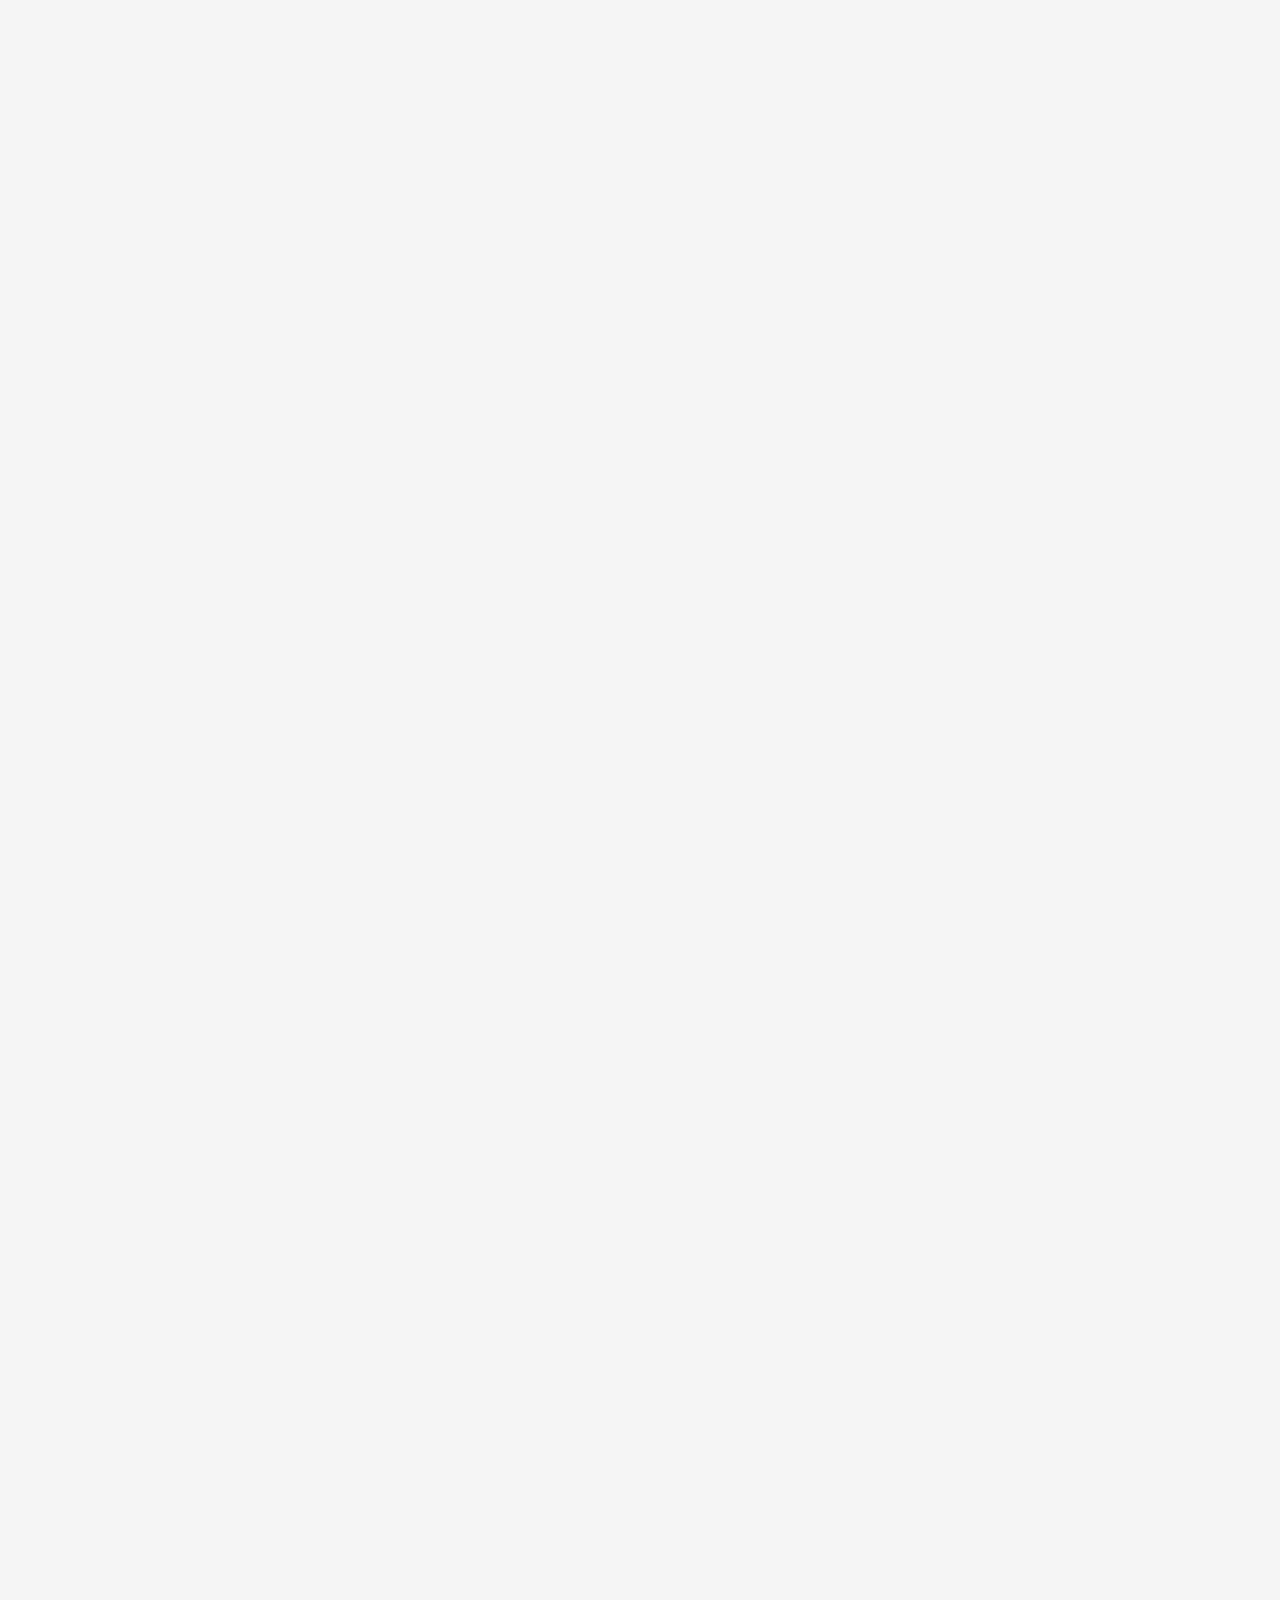
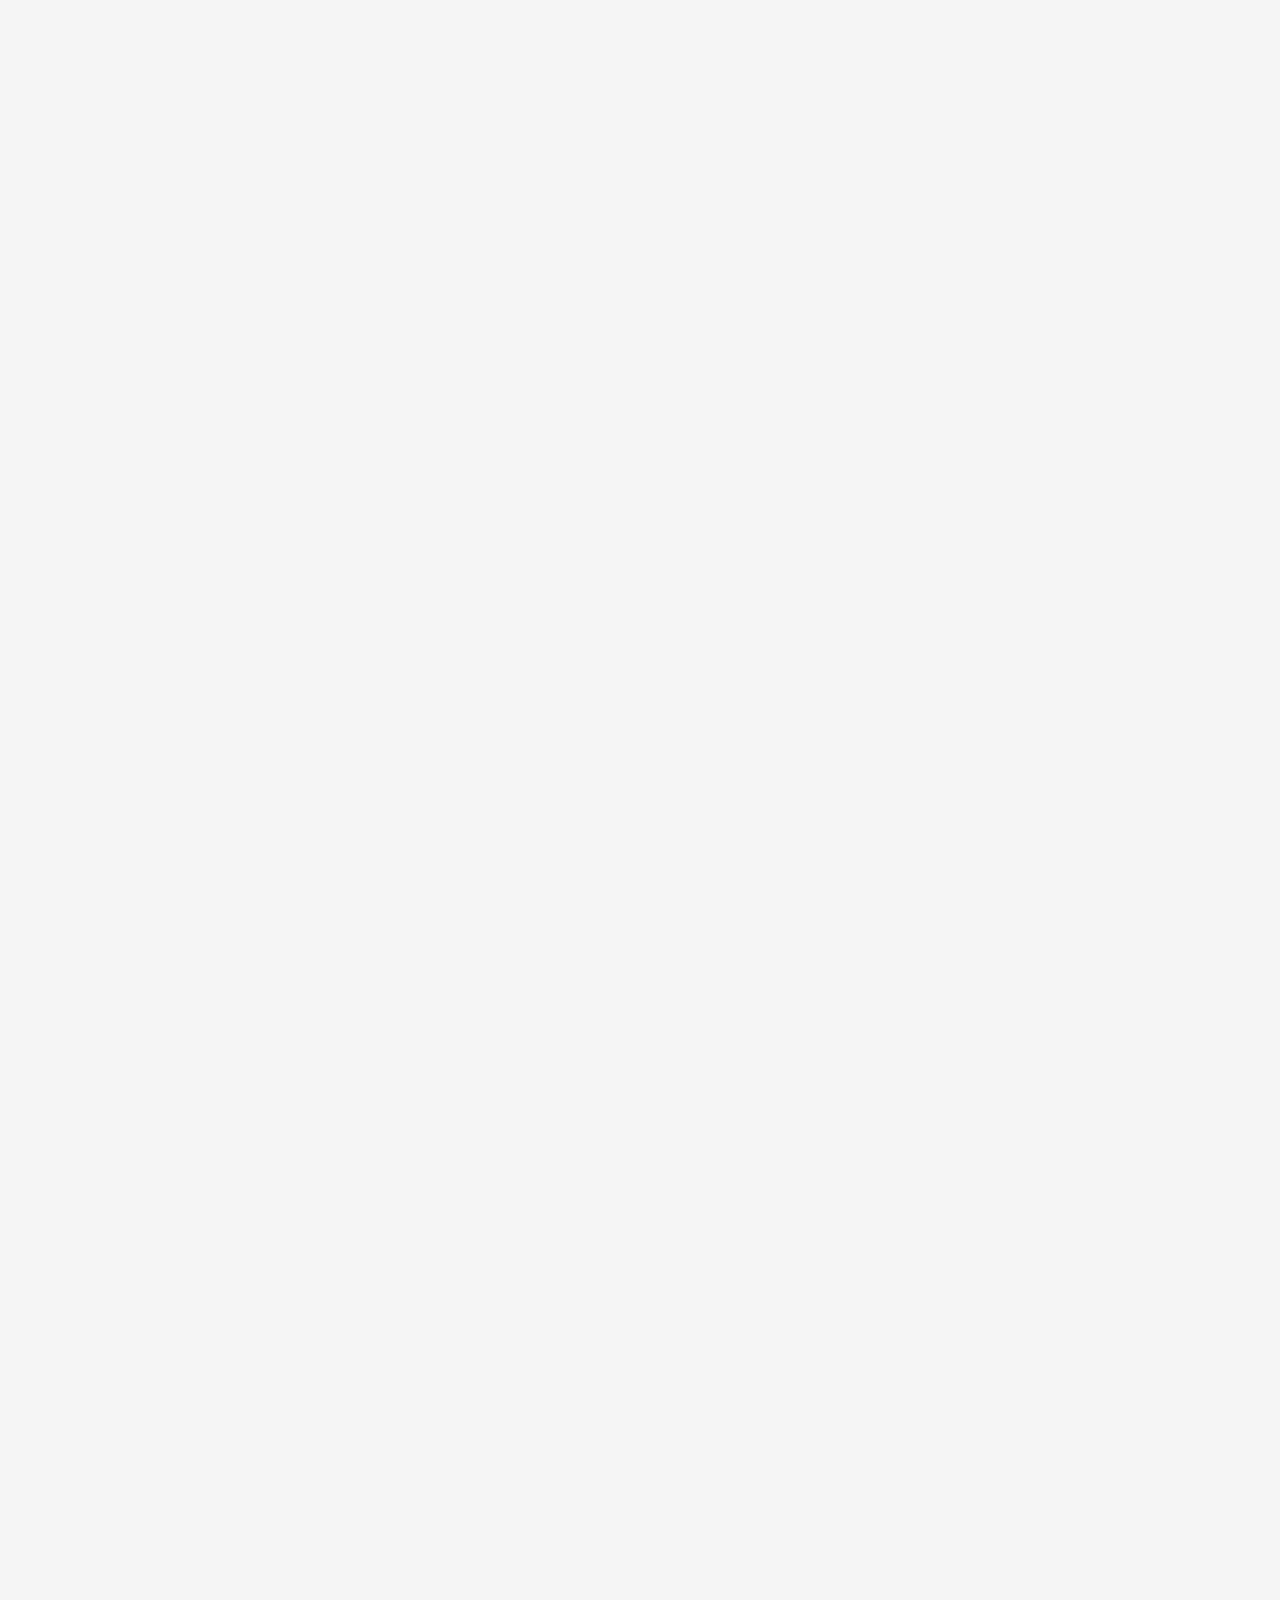
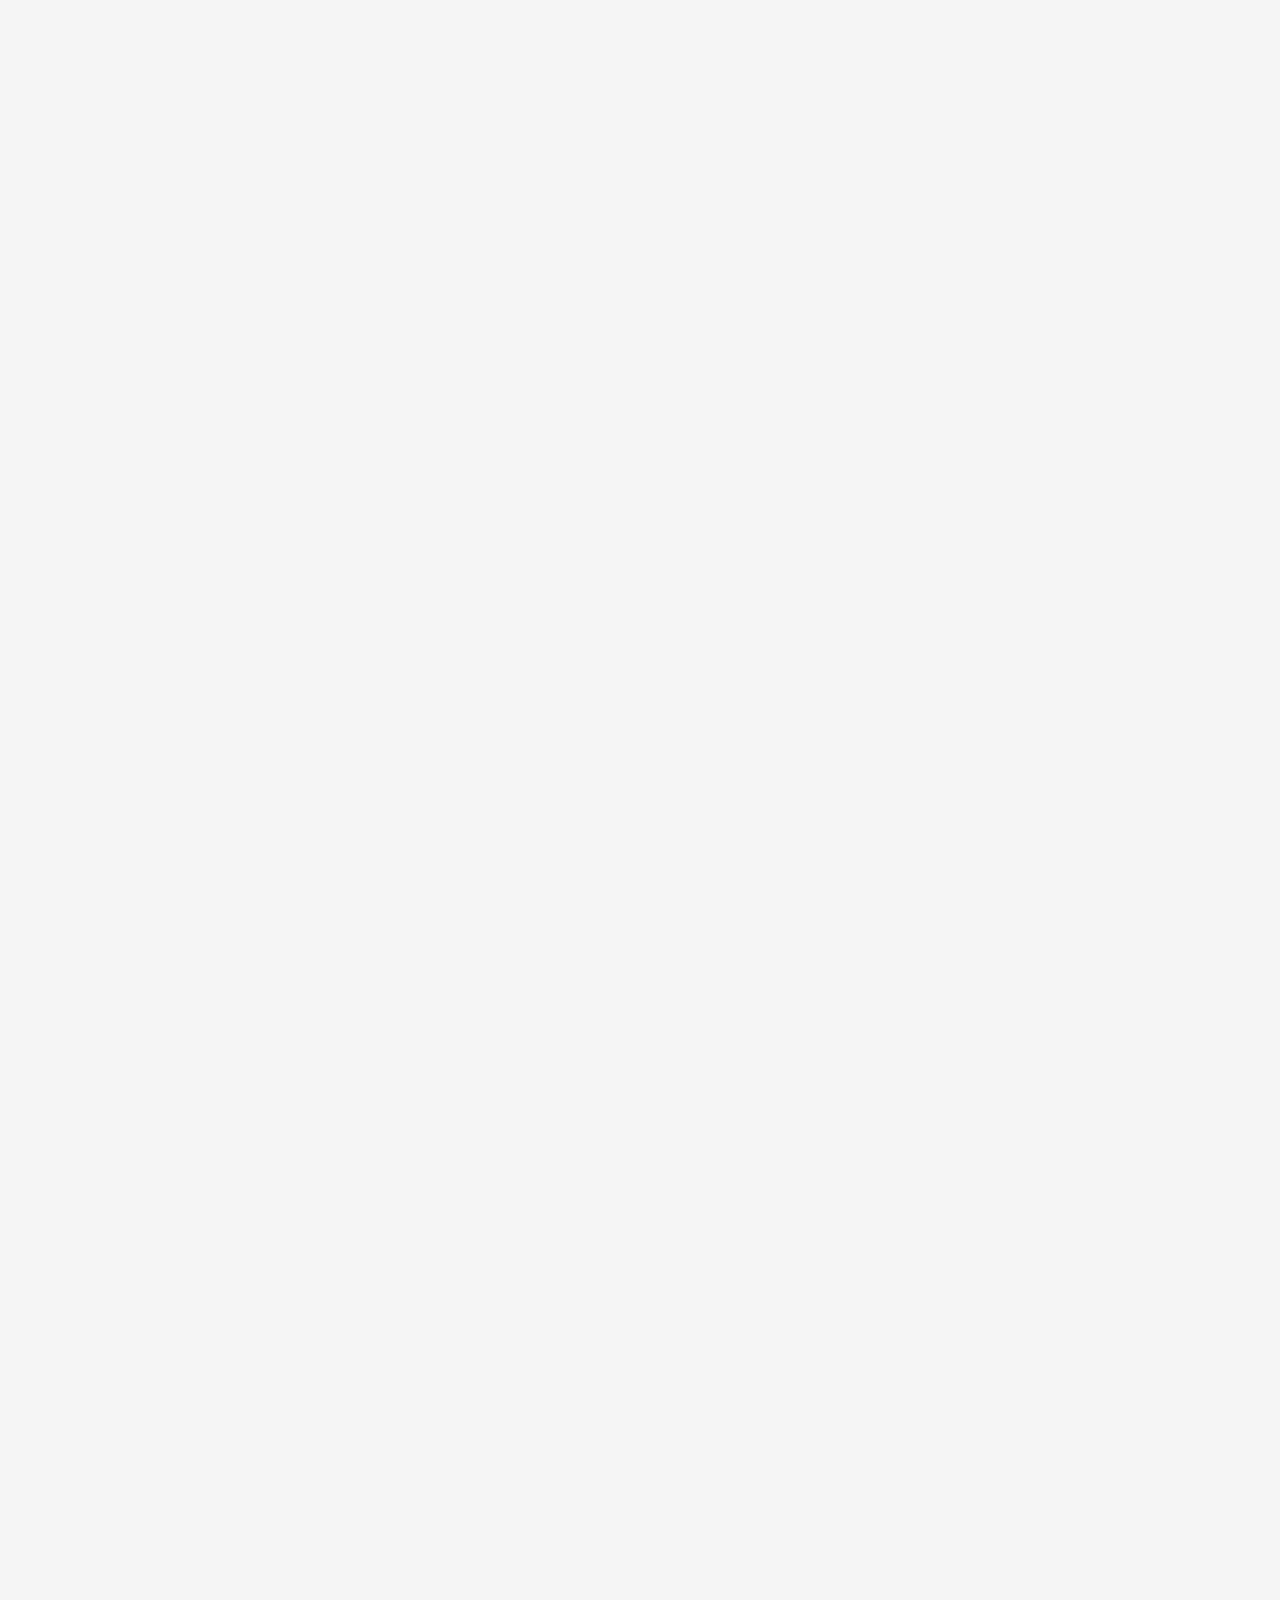
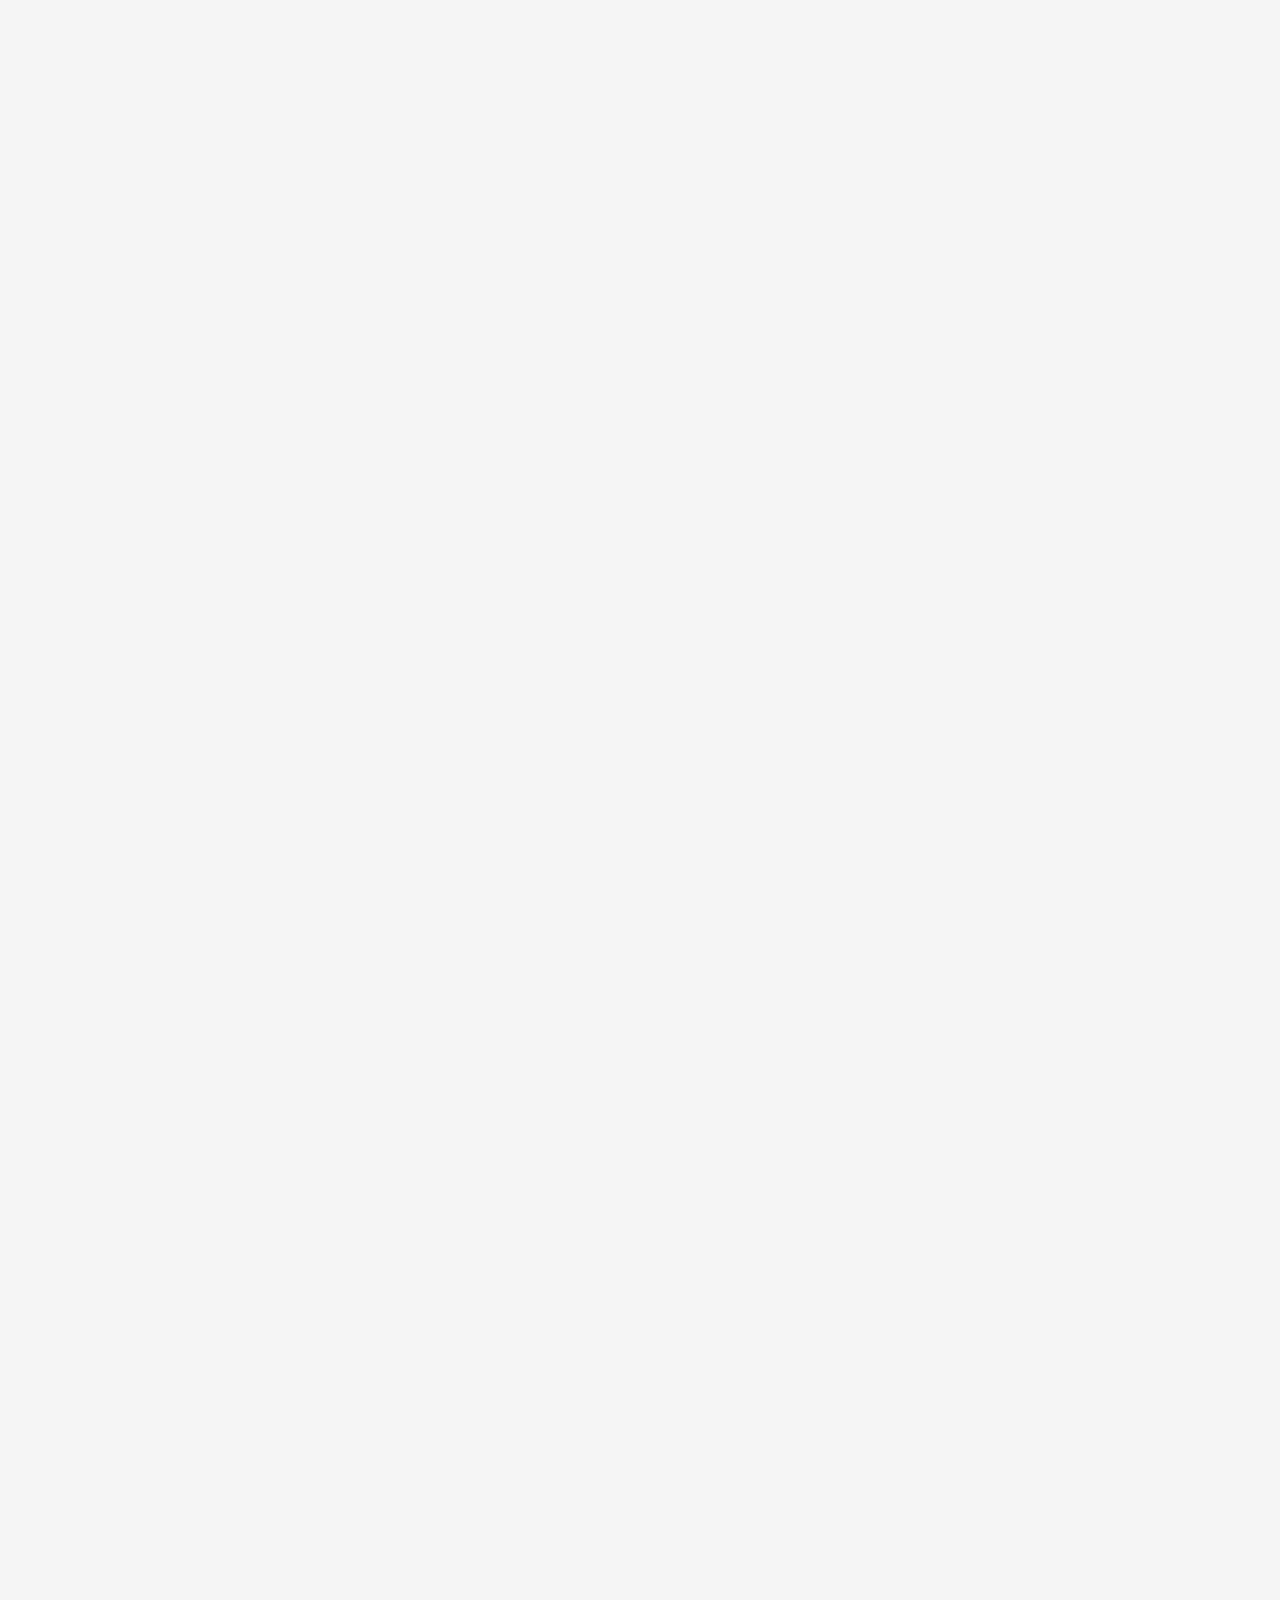
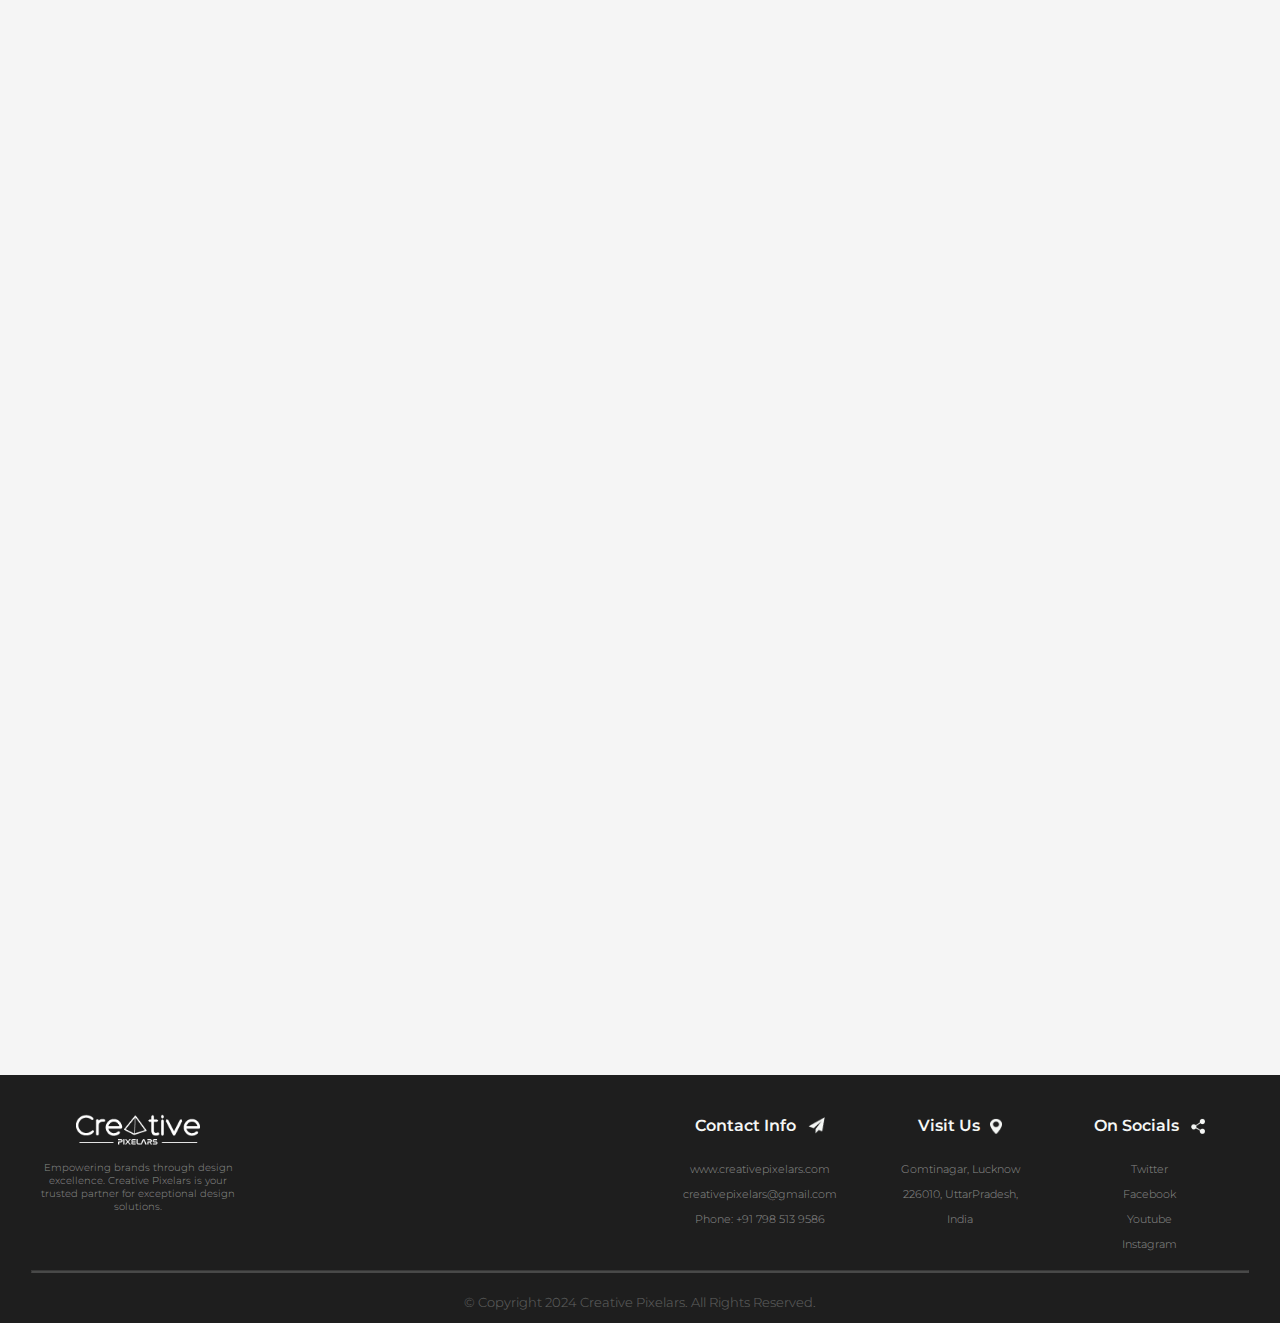
<file: Our Work.html>
<!DOCTYPE html>
<html>

<head>
    <meta charset="UTF-8" />
    <meta name="viewport" content="width=device-width, initial-scale=1.0">
    <title>Creative Pixelars</title>
    <link rel="preconnect" href="https://fonts.googleapis.com">
    <link rel="preconnect" href="https://fonts.gstatic.com" crossorigin>
    <link href="https://fonts.googleapis.com/css2?family=Montserrat:ital,wght@0,100..900;1,100..900&display=swap"
        rel="stylesheet">
    <link rel="stylesheet" href="https://fonts.googleapis.com/icon?family=Material+Icons">
    <link rel="stylesheet"
        href="https://fonts.googleapis.com/css2?family=Material+Symbols+Outlined:opsz,wght,FILL,GRAD@20..48,100..700,0..1,-50..200" />
    <link rel="stylesheet" href="aos-master/dist/aos.css">
    <link rel="stylesheet" href="style.css">
</head>

<body>

    <div id="loaderWrapper">
        <div class="loader" id="loader"></div>
    </div>
    <div class="content" id="content">

        <header id="header">
            <div class="logo">
                <img src="images/Creative Pixelars Logo.png" alt="logo">
            </div>

            <nav>
                <div class="menu-toggle" id="menuToggle">
                    <span class="bar"></span>
                    <span class="bar"></span>
                    <span class="bar"></span>
                </div>
                <ul class="navbar-content" id="navbarContent">
                    <li class="nav-item1 close-menu" id="closeMenu">&times;</li>
                    <div class="sidebar-logo">
                        <img class="black-logo" src="images/Creative Pixelars Logo.png" alt="logo">
                        <img class="white-logo" src="images/Creative Pixelars Logo White.png" alt="logo">
                    </div>
                    <li class="nav-item"><a class="nav-link" href="index.html">Home</a></li>
                    <li class="nav-item"><a class="nav-link" href="About Us.html">About Us</a></li>
                    <li class="nav-item"><a class="nav-link" href="Our Services.html">Services</a></li>
                    <li class="nav-item"><a class="nav-link active" href="Our Work.html">Our Work</a></li>
                    <li class="nav-item-contact"><a class="nav-link" href="Contact Us.html">Contact Us</a></li>

                    <div class="divider"></div>

                    <div class="mobile-sidebar-socials-icons-main">
                        <div class="mobile-sidebar-socials-icons-container">
                            <div class="mobile-sidebar-socials-icons" data-aos="zoom-in" data-aos-duration="1200">
                                <svg xmlns="http://www.w3.org/2000/svg"
                                    viewBox="0 0 320 512"><!--!Font Awesome Free 6.7.2 by @fontawesome - https://fontawesome.com License - https://fontawesome.com/license/free Copyright 2025 Fonticons, Inc.-->
                                    <path fill=""
                                        d="M80 299.3V512H196V299.3h86.5l18-97.8H196V166.9c0-51.7 20.3-71.5 72.7-71.5c16.3 0 29.4 .4 37 1.2V7.9C291.4 4 256.4 0 236.2 0C129.3 0 80 50.5 80 159.4v42.1H14v97.8H80z" />
                                </svg>
                            </div>
                            <div class="mobile-sidebar-socials-icons" data-aos="zoom-in" data-aos-duration="1200"
                                data-aos-delay="150">
                                <svg xmlns="http://www.w3.org/2000/svg"
                                    viewBox="0 0 448 512"><!--!Font Awesome Free 6.7.2 by @fontawesome - https://fontawesome.com License - https://fontawesome.com/license/free Copyright 2025 Fonticons, Inc.-->
                                    <path fill=""
                                        d="M224.1 141c-63.6 0-114.9 51.3-114.9 114.9s51.3 114.9 114.9 114.9S339 319.5 339 255.9 287.7 141 224.1 141zm0 189.6c-41.1 0-74.7-33.5-74.7-74.7s33.5-74.7 74.7-74.7 74.7 33.5 74.7 74.7-33.6 74.7-74.7 74.7zm146.4-194.3c0 14.9-12 26.8-26.8 26.8-14.9 0-26.8-12-26.8-26.8s12-26.8 26.8-26.8 26.8 12 26.8 26.8zm76.1 27.2c-1.7-35.9-9.9-67.7-36.2-93.9-26.2-26.2-58-34.4-93.9-36.2-37-2.1-147.9-2.1-184.9 0-35.8 1.7-67.6 9.9-93.9 36.1s-34.4 58-36.2 93.9c-2.1 37-2.1 147.9 0 184.9 1.7 35.9 9.9 67.7 36.2 93.9s58 34.4 93.9 36.2c37 2.1 147.9 2.1 184.9 0 35.9-1.7 67.7-9.9 93.9-36.2 26.2-26.2 34.4-58 36.2-93.9 2.1-37 2.1-147.8 0-184.8zM398.8 388c-7.8 19.6-22.9 34.7-42.6 42.6-29.5 11.7-99.5 9-132.1 9s-102.7 2.6-132.1-9c-19.6-7.8-34.7-22.9-42.6-42.6-11.7-29.5-9-99.5-9-132.1s-2.6-102.7 9-132.1c7.8-19.6 22.9-34.7 42.6-42.6 29.5-11.7 99.5-9 132.1-9s102.7-2.6 132.1 9c19.6 7.8 34.7 22.9 42.6 42.6 11.7 29.5 9 99.5 9 132.1s2.7 102.7-9 132.1z" />
                                </svg>
                            </div>
                            <div class="mobile-sidebar-socials-icons" data-aos="zoom-in" data-aos-duration="1200"
                                data-aos-delay="150">
                                <svg xmlns="http://www.w3.org/2000/svg"
                                    viewBox="0 0 512 512"><!--!Font Awesome Free 6.7.2 by @fontawesome - https://fontawesome.com License - https://fontawesome.com/license/free Copyright 2025 Fonticons, Inc.-->
                                    <path fill=""
                                        d="M459.4 151.7c.3 4.5 .3 9.1 .3 13.6 0 138.7-105.6 298.6-298.6 298.6-59.5 0-114.7-17.2-161.1-47.1 8.4 1 16.6 1.3 25.3 1.3 49.1 0 94.2-16.6 130.3-44.8-46.1-1-84.8-31.2-98.1-72.8 6.5 1 13 1.6 19.8 1.6 9.4 0 18.8-1.3 27.6-3.6-48.1-9.7-84.1-52-84.1-103v-1.3c14 7.8 30.2 12.7 47.4 13.3-28.3-18.8-46.8-51-46.8-87.4 0-19.5 5.2-37.4 14.3-53 51.7 63.7 129.3 105.3 216.4 109.8-1.6-7.8-2.6-15.9-2.6-24 0-57.8 46.8-104.9 104.9-104.9 30.2 0 57.5 12.7 76.7 33.1 23.7-4.5 46.5-13.3 66.6-25.3-7.8 24.4-24.4 44.8-46.1 57.8 21.1-2.3 41.6-8.1 60.4-16.2-14.3 20.8-32.2 39.3-52.6 54.3z" />
                                </svg>
                            </div>
                            <div class="mobile-sidebar-socials-icons" data-aos="zoom-in" data-aos-duration="1200"
                                data-aos-delay="150">
                                <a href="https://www.youtube.com/channel/UCLJSWKWAWnMQm4CxD5e2B2Q">
                                    <svg xmlns="http://www.w3.org/2000/svg"
                                        viewBox="0 0 576 512"><!--!Font Awesome Free 6.7.2 by @fontawesome - https://fontawesome.com License - https://fontawesome.com/license/free Copyright 2025 Fonticons, Inc.-->
                                        <path fill=""
                                            d="M549.7 124.1c-6.3-23.7-24.8-42.3-48.3-48.6C458.8 64 288 64 288 64S117.2 64 74.6 75.5c-23.5 6.3-42 24.9-48.3 48.6-11.4 42.9-11.4 132.3-11.4 132.3s0 89.4 11.4 132.3c6.3 23.7 24.8 41.5 48.3 47.8C117.2 448 288 448 288 448s170.8 0 213.4-11.5c23.5-6.3 42-24.2 48.3-47.8 11.4-42.9 11.4-132.3 11.4-132.3s0-89.4-11.4-132.3zm-317.5 213.5V175.2l142.7 81.2-142.7 81.2z" />
                                    </svg>
                                </a>
                            </div>
                        </div>
                    </div>
                </ul>
            </nav>
            <div class="lets-talk">
                <button class="lets-talk-button" type="button" onclick="openWebPage()">
                    Let's Talk <span class="material-symbols-outlined arrow-right-icon"> arrow_circle_right</span>
                </button>
            </div>
        </header>


        <section class="Our-services-hero-section">

            <div class="Our-services-page-heading-bg">
                <h1>
                    Our Work
                </h1>
                <span class="material-symbols-outlined">
                    keyboard_arrow_down
                </span>

            </div>
        </section>

        <section class="project-graphic-main-container" id="Graphic-Work">
            <div class="project-graphic-heading-container">
                <h3>
                    PROJECTS
                </h3>
                <h1>
                    Graphic Design
                </h1>
            </div>

            <div class="project-graphic-tiles-main">
                <div class="project-graphic-tiles-row">
                    <div class="project-graphic-tiles-card" data-aos="zoom-in" data-aos-duration="1200">
                        <h3>
                            Social Media Post
                        </h3>
                    </div>

                    <div class="project-graphic-tiles-card" data-aos="zoom-in" data-aos-duration="1200"
                        data-aos-delay="100">
                        <h3>
                            Brochure Design
                        </h3>
                    </div>

                    <div class="project-graphic-tiles-card" data-aos="zoom-in" data-aos-duration="1200"
                        data-aos-delay="100">
                        <h3>
                            Flyer Design
                        </h3>
                    </div>
                </div>

                <div class="project-graphic-tiles-row">
                    <div class="project-graphic-tiles-card" data-aos="zoom-in" data-aos-duration="1200"
                        data-aos-delay="100">
                        <h3>
                            T-Shirt Design
                        </h3>
                    </div>

                    <div class="project-graphic-tiles-card" data-aos="zoom-in" data-aos-duration="1200"
                        data-aos-delay="100">
                        <h3>
                            Banner Design
                        </h3>
                    </div>

                    <div class="project-graphic-tiles-card" data-aos="zoom-in" data-aos-duration="1200"
                        data-aos-delay="100">
                        <h3>
                            Business Card
                        </h3>
                    </div>
                </div>

                <div class="project-graphic-tiles-row">
                    <div class="project-graphic-tiles-card" data-aos="zoom-in" data-aos-duration="1200"
                        data-aos-delay="100">
                        <h3>
                            Menu Card Design
                        </h3>
                    </div>

                    <div class="project-graphic-tiles-card" data-aos="zoom-in" data-aos-duration="1200"
                        data-aos-delay="100">
                        <h3>
                            Packaging Design
                        </h3>
                    </div>

                    <div class="project-graphic-tiles-card" data-aos="zoom-in" data-aos-duration="1200"
                        data-aos-delay="100">
                        <h3>
                            Invitation Card
                        </h3>
                    </div>
                </div>
            </div>
        </section>

        <section class="project-motion-graphic-main-container" id="Motion-Graphic-Work">
            <div class="project-motion-graphic-heading-container">
                <h3 data-aos="fade-up" data-aos-duration="1200">
                    PROJECTS
                </h3>
                <h1 data-aos="fade-up" data-aos-duration="1200" data-aos-delay="100">
                    Motion Graphics Design
                </h1>
            </div>

            <div class="project-motion-graphic-tiles-main">
                <div class="project-motion-graphic-tiles-row">
                    <div class="project-motion-graphic-tiles-card" data-aos="zoom-in" data-aos-duration="1200"
                        data-aos-delay="100">
                        <h3>
                            Social Media Post
                        </h3>
                    </div>

                    <div class="project-motion-graphic-tiles-card" data-aos="zoom-in" data-aos-duration="1200"
                        data-aos-delay="100">
                        <h3>
                            Brochure Design
                        </h3>
                    </div>

                    <div class="project-motion-graphic-tiles-card" data-aos="zoom-in" data-aos-duration="1200"
                        data-aos-delay="100">
                        <h3>
                            Flyer Design
                        </h3>
                    </div>
                </div>

                <div class="project-motion-graphic-tiles-row">
                    <div class="project-motion-graphic-tiles-card" data-aos="zoom-in" data-aos-duration="1200"
                        data-aos-delay="100">
                        <h3>
                            T-Shirt Design
                        </h3>
                    </div>

                    <div class="project-motion-graphic-tiles-card" data-aos="zoom-in" data-aos-duration="1200"
                        data-aos-delay="100">
                        <h3>
                            Banner Design
                        </h3>
                    </div>

                    <div class="project-motion-graphic-tiles-card" data-aos="zoom-in" data-aos-duration="1200"
                        data-aos-delay="100">
                        <h3>
                            Business Card
                        </h3>
                    </div>
                </div>

                <div class="project-motion-graphic-tiles-row">
                    <div class="project-motion-graphic-tiles-card" data-aos="zoom-in" data-aos-duration="1200"
                        data-aos-delay="100">
                        <h3>
                            Menu Card Design
                        </h3>
                    </div>

                    <div class="project-motion-graphic-tiles-card" data-aos="zoom-in" data-aos-duration="1200"
                        data-aos-delay="100">
                        <h3>
                            Packaging Design
                        </h3>
                    </div>

                    <div class="project-motion-graphic-tiles-card" data-aos="zoom-in" data-aos-duration="1200"
                        data-aos-delay="100">
                        <h3>
                            Invitation Card
                        </h3>
                    </div>
                </div>
            </div>
        </section>

        <section class="project-ui-ux-main-container" id="UI/UX-Work">
            <div class="project-ui-ux-heading-container">
                <h3 data-aos="fade-up" data-aos-duration="1200">
                    PROJECTS
                </h3>
                <h1 data-aos="fade-up" data-aos-duration="1200" data-aos-delay="100">
                    UI/UX Design
                </h1>
            </div>

            <div class="project-ui-ux-tiles-main">
                <div class="project-ui-ux-tiles-row">
                    <div class="project-ui-ux-tiles-card" data-aos="zoom-in" data-aos-duration="1200"
                        data-aos-delay="100">
                        <h3>
                            Social Media Post
                        </h3>
                    </div>

                    <div class="project-ui-ux-tiles-card" data-aos="zoom-in" data-aos-duration="1200"
                        data-aos-delay="100">
                        <h3>
                            Brochure Design
                        </h3>
                    </div>

                    <div class="project-ui-ux-tiles-card" data-aos="zoom-in" data-aos-duration="1200"
                        data-aos-delay="100">
                        <h3>
                            Flyer Design
                        </h3>
                    </div>
                </div>

                <div class="project-ui-ux-tiles-row">
                    <div class="project-ui-ux-tiles-card" data-aos="zoom-in" data-aos-duration="1200"
                        data-aos-delay="100">
                        <h3>
                            T-Shirt Design
                        </h3>
                    </div>

                    <div class="project-ui-ux-tiles-card" data-aos="zoom-in" data-aos-duration="1200"
                        data-aos-delay="100">
                        <h3>
                            Banner Design
                        </h3>
                    </div>

                    <div class="project-ui-ux-tiles-card" data-aos="zoom-in" data-aos-duration="1200"
                        data-aos-delay="100">
                        <h3>
                            Business Card
                        </h3>
                    </div>
                </div>

                <div class="project-ui-ux-tiles-row">
                    <div class="project-ui-ux-tiles-card" data-aos="zoom-in" data-aos-duration="1200"
                        data-aos-delay="100">
                        <h3>
                            Menu Card Design
                        </h3>
                    </div>

                    <div class="project-ui-ux-tiles-card" data-aos="zoom-in" data-aos-duration="1200"
                        data-aos-delay="100">
                        <h3>
                            Packaging Design
                        </h3>
                    </div>

                    <div class="project-ui-ux-tiles-card" data-aos="zoom-in" data-aos-duration="1200"
                        data-aos-delay="100">
                        <h3>
                            Invitation Card
                        </h3>
                    </div>
                </div>
            </div>
        </section>


        <section class="project-video-editing-main-container" id="Video-Editing">
            <div class="project-video-editing-heading-container">
                <h3 data-aos="fade-up" data-aos-duration="1200">
                    PROJECTS
                </h3>
                <h1 data-aos="fade-up" data-aos-duration="1200" data-aos-delay="100">
                    Video Editing
                </h1>
            </div>

            <div class="project-video-editing-tiles-main">
                <div class="project-video-editing-tiles-row">
                    <div class="project-video-editing-tiles-card" data-aos="zoom-in" data-aos-duration="1200"
                        data-aos-delay="100">
                        <h3>
                            Social Media Post
                        </h3>
                    </div>

                    <div class="project-video-editing-tiles-card" data-aos="zoom-in" data-aos-duration="1200"
                        data-aos-delay="100">
                        <h3>
                            Brochure Design
                        </h3>
                    </div>

                    <div class="project-video-editing-tiles-card" data-aos="zoom-in" data-aos-duration="1200"
                        data-aos-delay="100">
                        <h3>
                            Flyer Design
                        </h3>
                    </div>
                </div>

                <div class="project-video-editing-tiles-row">
                    <div class="project-video-editing-tiles-card" data-aos="zoom-in" data-aos-duration="1200"
                        data-aos-delay="100">
                        <h3>
                            T-Shirt Design
                        </h3>
                    </div>

                    <div class="project-video-editing-tiles-card" data-aos="zoom-in" data-aos-duration="1200"
                        data-aos-delay="100">
                        <h3>
                            Banner Design
                        </h3>
                    </div>

                    <div class="project-video-editing-tiles-card" data-aos="zoom-in" data-aos-duration="1200"
                        data-aos-delay="100">
                        <h3>
                            Business Card
                        </h3>
                    </div>
                </div>

                <div class="project-video-editing-tiles-row">
                    <div class="project-video-editing-tiles-card" data-aos="zoom-in" data-aos-duration="1200"
                        data-aos-delay="100">
                        <h3>
                            Menu Card Design
                        </h3>
                    </div>

                    <div class="project-video-editing-tiles-card" data-aos="zoom-in" data-aos-duration="1200"
                        data-aos-delay="100">
                        <h3>
                            Packaging Design
                        </h3>
                    </div>

                    <div class="project-video-editing-tiles-card" data-aos="zoom-in" data-aos-duration="1200"
                        data-aos-delay="100">
                        <h3>
                            Invitation Card
                        </h3>
                    </div>
                </div>
            </div>
        </section>

        <section class="project-web-design-main-container" id="Web-Design">
            <div class="project-web-design-heading-container">
                <h3 data-aos="fade-up" data-aos-duration="1200">
                    PROJECTS
                </h3>
                <h1 data-aos="fade-up" data-aos-duration="1200" data-aos-delay="100">
                    Web Design
                </h1>
            </div>

            <div class="project-web-design-tiles-main">
                <div class="project-web-design-tiles-row">
                    <div class="project-web-design-tiles-card" data-aos="zoom-in" data-aos-duration="1200"
                        data-aos-delay="100">
                        <h3>
                            Social Media Post
                        </h3>
                    </div>

                    <div class="project-web-design-tiles-card" data-aos="zoom-in" data-aos-duration="1200"
                        data-aos-delay="100">
                        <h3>
                            Brochure Design
                        </h3>
                    </div>

                    <div class="project-web-design-tiles-card" data-aos="zoom-in" data-aos-duration="1200"
                        data-aos-delay="100">
                        <h3>
                            Flyer Design
                        </h3>
                    </div>
                </div>

                <div class="project-web-design-tiles-row">
                    <div class="project-web-design-tiles-card" data-aos="zoom-in" data-aos-duration="1200"
                        data-aos-delay="100">
                        <h3>
                            T-Shirt Design
                        </h3>
                    </div>

                    <div class="project-web-design-tiles-card" data-aos="zoom-in" data-aos-duration="1200"
                        data-aos-delay="100">
                        <h3>
                            Banner Design
                        </h3>
                    </div>

                    <div class="project-web-design-tiles-card" data-aos="zoom-in" data-aos-duration="1200"
                        data-aos-delay="100">
                        <h3>
                            Business Card
                        </h3>
                    </div>
                </div>

                <div class="project-web-design-tiles-row">
                    <div class="project-web-design-tiles-card" data-aos="zoom-in" data-aos-duration="1200"
                        data-aos-delay="100">
                        <h3>
                            Menu Card Design
                        </h3>
                    </div>

                    <div class="project-web-design-tiles-card" data-aos="zoom-in" data-aos-duration="1200"
                        data-aos-delay="100">
                        <h3>
                            Packaging Design
                        </h3>
                    </div>

                    <div class="project-web-design-tiles-card" data-aos="zoom-in" data-aos-duration="1200"
                        data-aos-delay="100">
                        <h3>
                            Invitation Card
                        </h3>
                    </div>
                </div>
            </div>
        </section>

        <section class="project-work-together" data-aos="fade-up" data-aos-duration="1200">
            <div class="project-work-together-content-left">
                <p>
                    Have a Project on your mind ?
                </p>
                <h3>
                    Let's Work Together
                </h3>
            </div>

            <div class="project-work-together-content-right">
                <p>
                    We are design agency that helps businesses develop immersive and engaging <br> user experiences.
                </p>
                <button class="project-work-together-button">
                    Get Quote
                    <span class="material-symbols-outlined arrow-right-icon"> arrow_circle_right</span>
                </button>
            </div>
        </section>

        <section class="Our-work-bottom" data-aos="fade-up" data-aos-duration="1100">
            <p>
                These projects are just a glimpse into our passion for design excellence. If you're interested in
                discovering more about our capabilities or want to discuss how we can tailor our services to meet your
                specific needs, don't hesitate to get in touch. Let's collaborate on creating something extraordinary
                together.
            </p>
    </div>
    </section>






    <footer class="footer">
        <div class="footer-main">
            <div class="footer-content-container">
                <div class="footer-left-content">
                    <div class="footer-logo">
                        <img src="images/Creative Pixelars Logo White.png" alt="Creative Pixelars Logo">
                    </div>
                    <p>
                        Empowering brands through design<br> excellence. Creative Pixelars is your<br> trusted partner
                        for exceptional design<br> solutions.
                    </p>
                </div>

                <div class="footer-right-content">
                    <div class="contact-info-main">
                        <div class="contact-info">
                            <h3 class="contact-info-heading">
                                Contact Info
                            </h3>
                            <img class="contact-info-icon" src="icons/Contact Info Icon.png" alt="Contact Info Icon">
                        </div>
                        <div>
                            <p>
                                www.creativepixelars.com
                            </p>
                            <p>
                                creativepixelars@gmail.com
                            </p>
                            <p>
                                Phone: +91 798 513 9586
                            </p>
                        </div>
                    </div>


                    <div class="visit-us-main">
                        <div class="visit-us">
                            <h3 class="visit-us-heading">
                                Visit Us
                            </h3>
                            <img class="visit-us-icon" src="icons/Visit Us Icon.png" alt="Visit Us Icon">
                        </div>
                        <div>
                            <p>
                                Gomtinagar, Lucknow
                            </p>
                            <p>
                                226010, UttarPradesh,
                            </p>
                            <p>
                                India
                            </p>
                        </div>
                    </div>


                    <div class="on-socials-main">
                        <div class="on-socials">
                            <h3 class="on-socials-heading">
                                On Socials
                            </h3>
                            <img class="on-socials-icon" src="icons/On Social Icon.png" alt="On Socials Icon">
                        </div>
                        <div>
                            <p>
                                Twitter
                            </p>
                            <p>
                                Facebook
                            </p>
                            <p>
                                Youtube
                            </p>
                            <p>
                                Instagram
                            </p>
                        </div>
                    </div>

                </div>
            </div>
            <hr>
            <div class="copyright-text">
                <p>
                    &#169 Copyright 2024 Creative Pixelars. All Rights Reserved.
                </p>
            </div>
        </div>
    </footer>

    <button onclick="topFunction()" id="myBtn" title="Go to top">
        <svg xmlns="http://www.w3.org/2000/svg" height="24px" viewBox="0 -960 960 960" width="24px" fill="#f5f5f5">
            <path d="M440-160v-487L216-423l-56-57 320-320 320 320-56 57-224-224v487h-80Z" />
        </svg>
    </button>
    </div>
</body>
<script type="text/javascript" async src="https://tenor.com/embed.js"></script>
<script src="script.js"></script>
<script src="aos-master/dist/aos.js"></script>
<script>
    AOS.init();
</script>

</html>
</file>
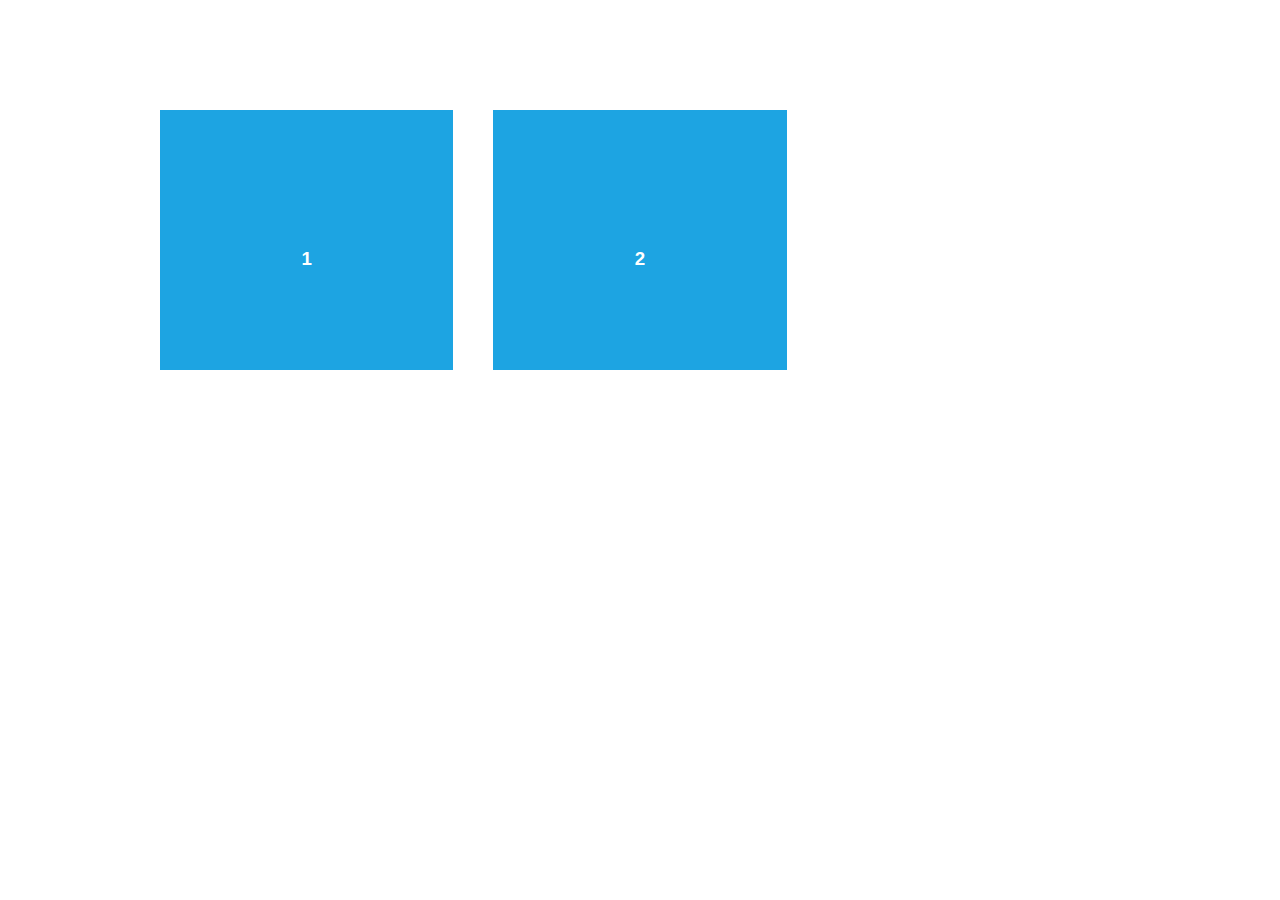
<file: aos-master/demo/async.html>
<!DOCTYPE html>
<html>
  <head>
    <meta charset="utf-8">
    <title>AOS - Animate on scroll library</title>
    <meta name="viewport" content="width=device-width">
    <link rel="stylesheet" href="css/styles.css" />
    <link rel="stylesheet" href="../dist/aos.css" />
  </head>
  <body>
    <div id="aos-demo" class="aos-all"></div>

    <script src="../dist/aos.js"></script>
    <script>
      AOS.init({
        easing: 'ease-in-out-sine'
      });

      setInterval(addItem, 300);

      var itemsCounter = 1;
      var container = document.getElementById('aos-demo');

      function addItem () {
        if (itemsCounter > 42) return;
        var item = document.createElement('div');
        item.classList.add('aos-item');
        item.setAttribute('data-aos', 'fade-up');
        item.innerHTML = '<div class="aos-item__inner"><h3>' + itemsCounter + '</h3></div>';
        container.appendChild(item);
        itemsCounter++;
      }
    </script>
  </body>
</html>
</file>
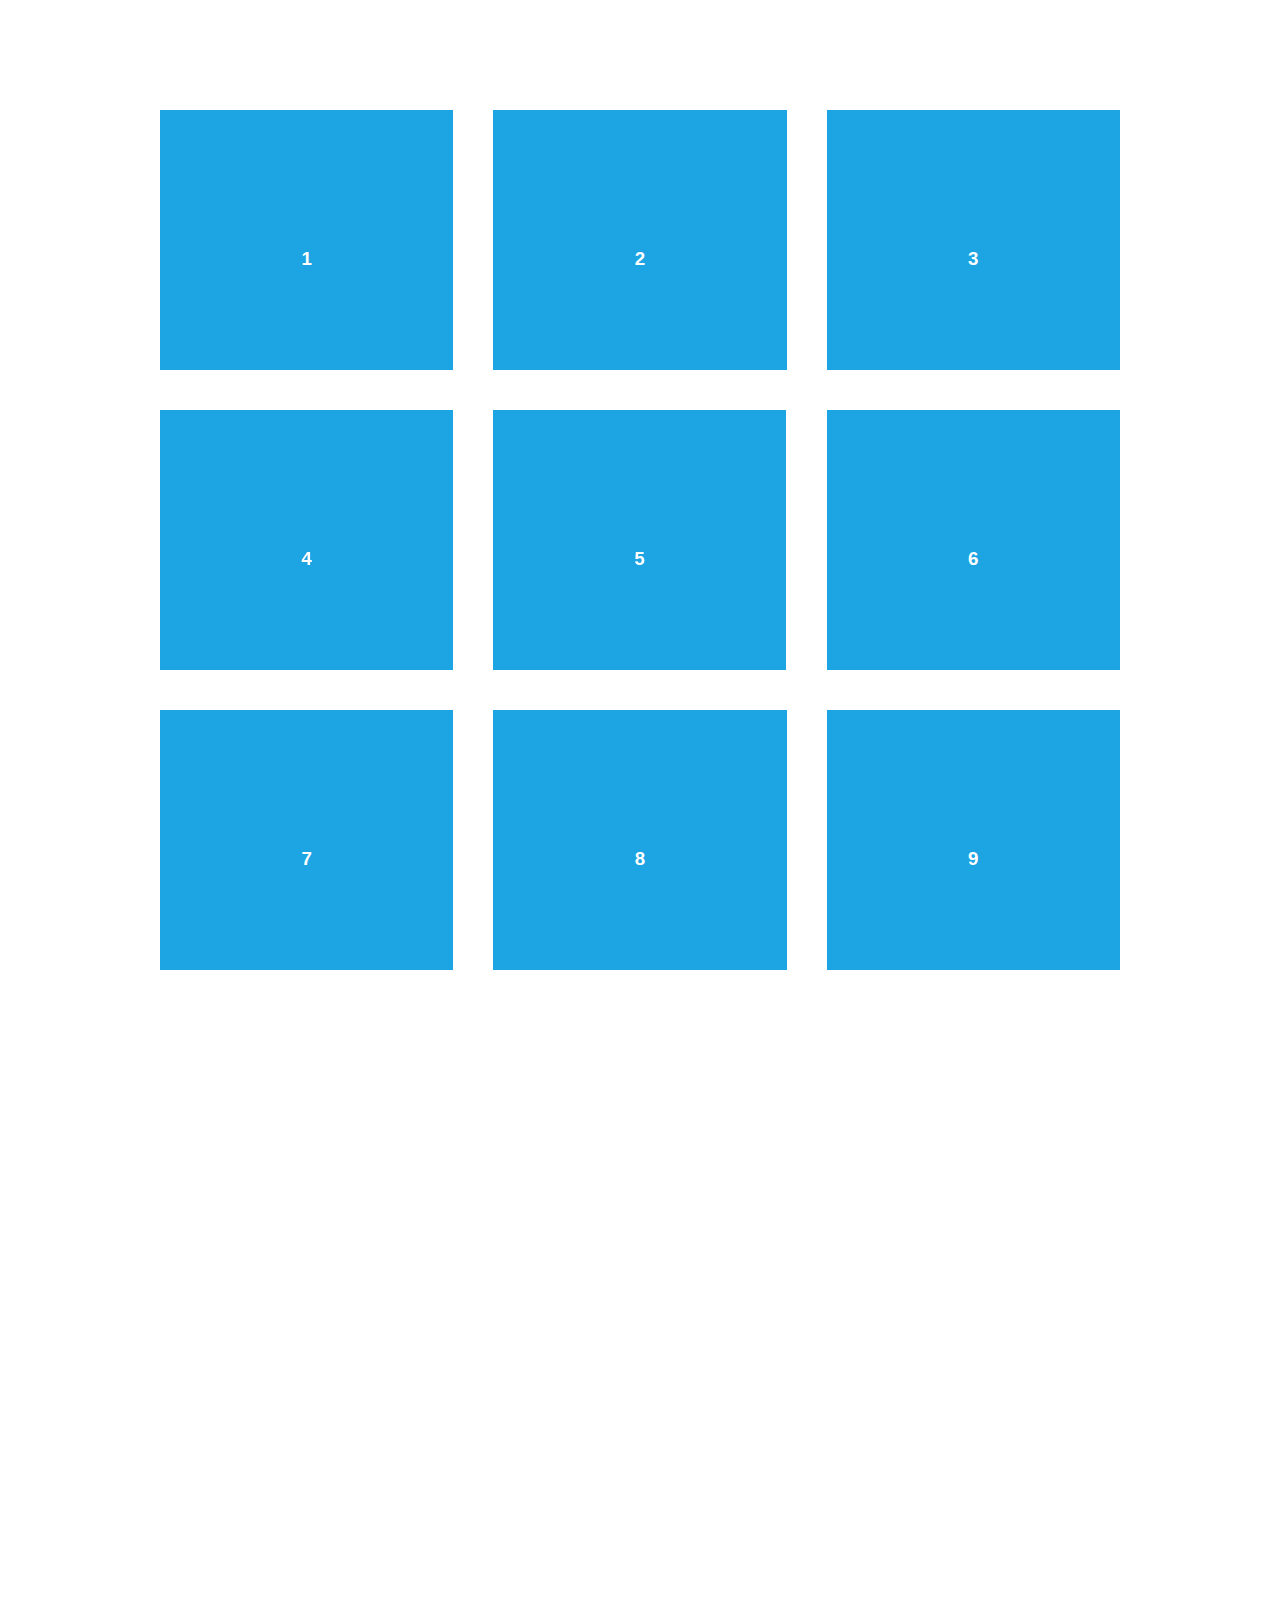
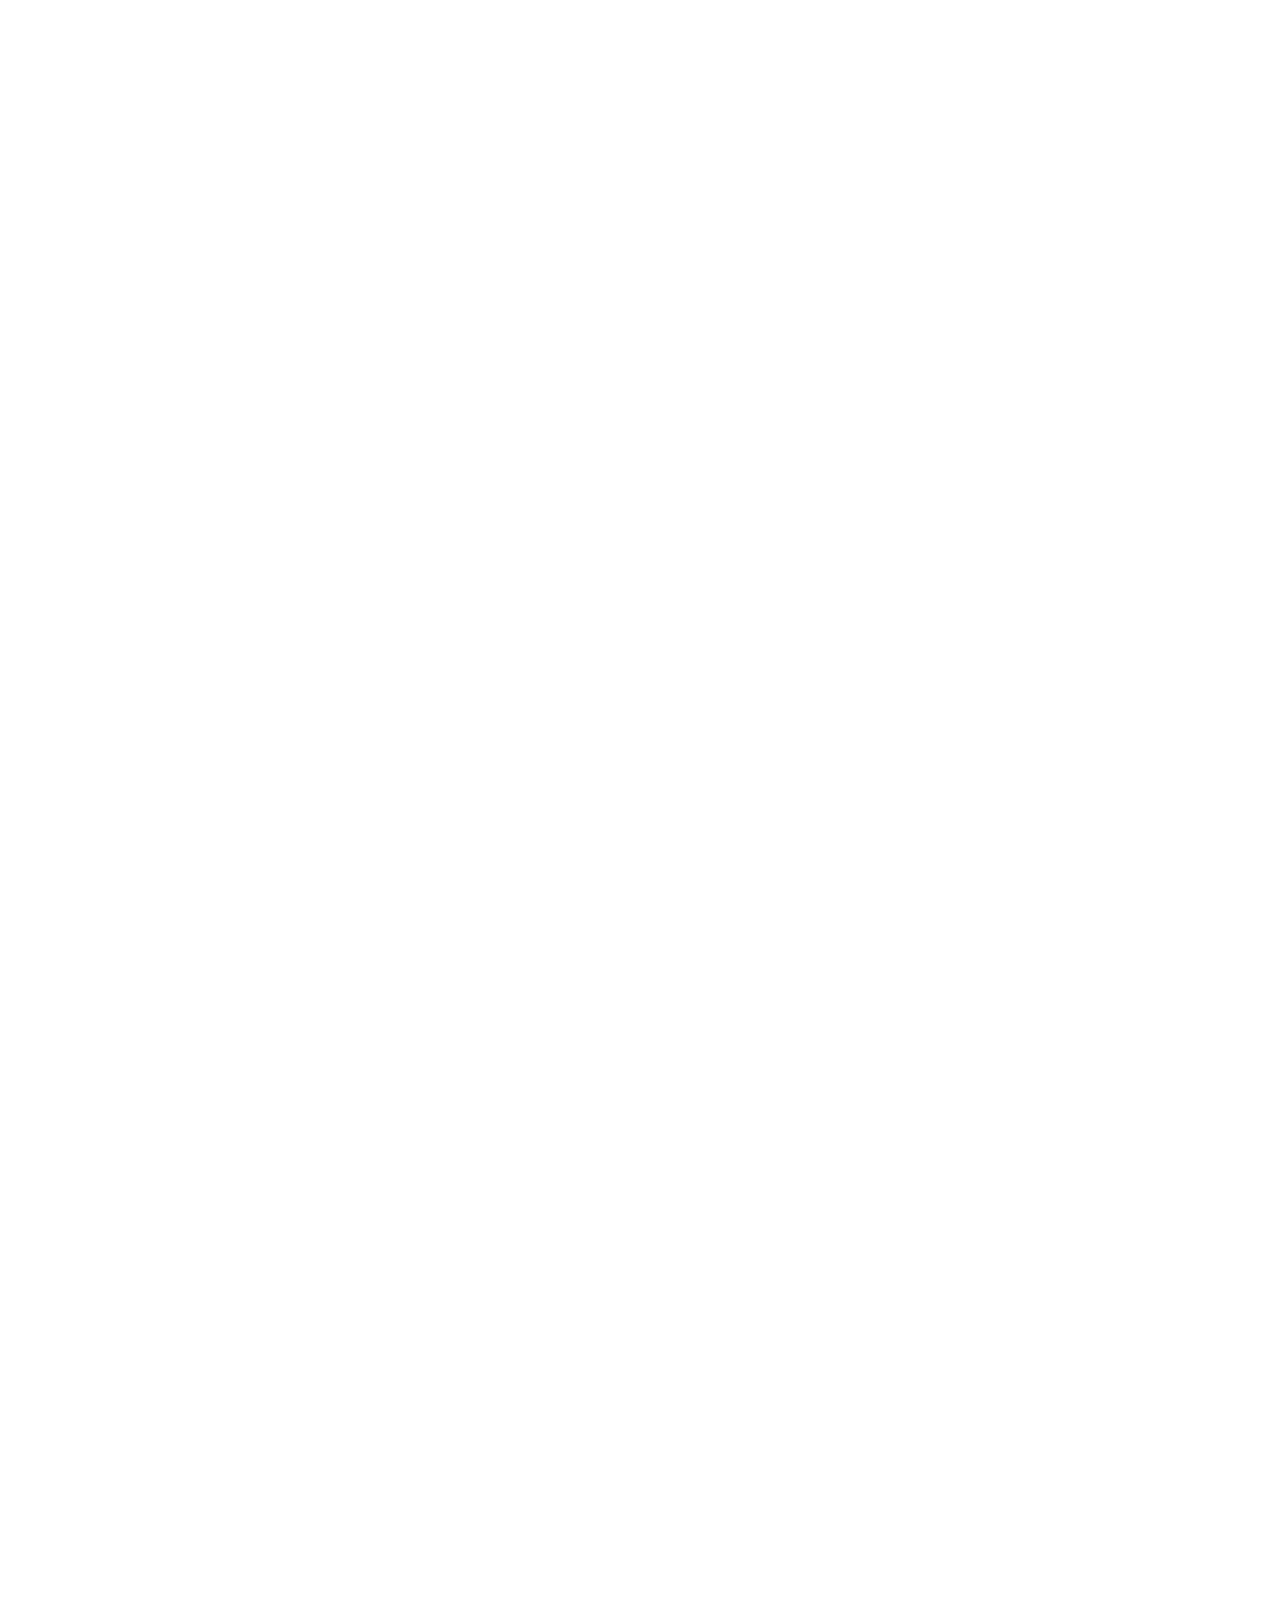
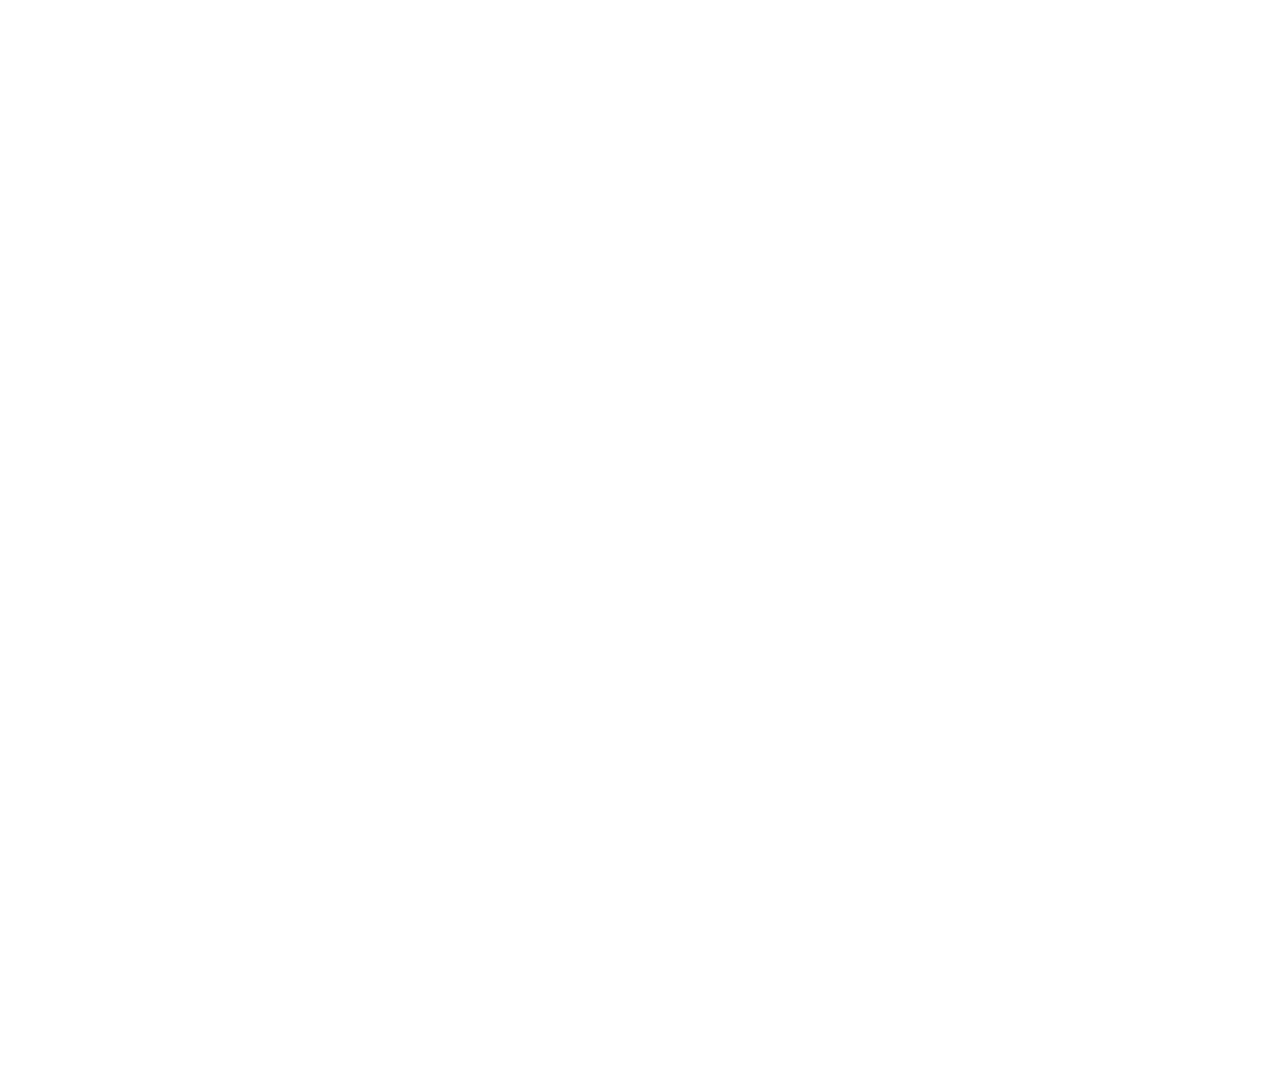
<file: aos-master/demo/simple.html>
<!DOCTYPE html>
<html>
  <head>
    <meta charset="utf-8">
    <title>AOS - Animate on scroll library</title>
    <meta name="viewport" content="width=device-width">
    <link rel="stylesheet" href="css/styles.css" />
    <link rel="stylesheet" href="../dist/aos.css" />
    <!--[if lt IE 9]>
    <script src="//html5shiv.googlecode.com/svn/trunk/html5.js"></script>
    <![endif]-->
  </head>
  <body>
    <div id="transcroller-body" class="aos-all">
      <div class="aos-item" data-aos="fade-up">
        <div class="aos-item__inner"><h3>1</h3></div>
      </div>
      <div class="aos-item" data-aos="fade-down">
        <div class="aos-item__inner"><h3>2</h3></div>
      </div>
      <div class="aos-item" data-aos="zoom-out-down">
        <div class="aos-item__inner"><h3>3</h3></div>
      </div>
      <div class="aos-item" data-aos="flip-down">
        <div class="aos-item__inner"><h3>4</h3></div>
      </div>
      <div class="aos-item" data-aos="flip-up">
        <div class="aos-item__inner"><h3>5</h3></div>
      </div>
      <div class="aos-item" data-aos="fade-down">
        <div class="aos-item__inner"><h3>6</h3></div>
      </div>
      <div class="aos-item" data-aos="fade-in">
        <div class="aos-item__inner"><h3>7</h3></div>
      </div>
      <div class="aos-item" data-aos="fade-down">
        <div class="aos-item__inner"><h3>8</h3></div>
      </div>
      <div class="aos-item" data-aos="fade-in">
        <div class="aos-item__inner"><h3>9</h3></div>
      </div>
      <div class="aos-item" data-aos="fade-down">
        <div class="aos-item__inner"><h3>10</h3></div>
      </div>
      <div class="aos-item" data-aos="fade-up">
        <div class="aos-item__inner"><h3>11</h3></div>
      </div>
      <div class="aos-item" data-aos="fade-down">
        <div class="aos-item__inner"><h3>12</h3></div>
      </div>
      <div class="aos-item" data-aos="fade-in">
        <div class="aos-item__inner"><h3>13</h3></div>
      </div>
      <div class="aos-item" data-aos="fade-up">
        <div class="aos-item__inner"><h3>14</h3></div>
      </div>
      <div class="aos-item" data-aos="fade-in">
        <div class="aos-item__inner"><h3>15</h3></div>
      </div>
      <div class="aos-item" data-aos="fade-up">
        <div class="aos-item__inner"><h3>16</h3></div>
      </div>
      <div class="aos-item" data-aos="fade-down">
        <div class="aos-item__inner"><h3>17</h3></div>
      </div>
      <div class="aos-item" data-aos="fade-up">
        <div class="aos-item__inner"><h3>18</h3></div>
      </div>
      <div class="aos-item" data-aos="zoom-out">
        <div class="aos-item__inner"><h3>19</h3></div>
      </div>
      <div class="aos-item" data-aos="fade-up">
        <div class="aos-item__inner"><h3>20</h3></div>
      </div>
      <div class="aos-item" data-aos="zoom-out">
        <div class="aos-item__inner"><h3>21</h3></div>
      </div>
      <div class="aos-item" data-aos="fade-in">
        <div class="aos-item__inner"><h3>22</h3></div>
      </div>
      <div class="aos-item" data-aos="zoom-out-up">
        <div class="aos-item__inner"><h3>23</h3></div>
      </div>
      <div class="aos-item" data-aos="zoom-out-down">
        <div class="aos-item__inner"><h3>24</h3></div>
      </div>
      <div class="aos-item" data-aos="fade-in">
        <div class="aos-item__inner"><h3>25</h3></div>
      </div>
      <div class="aos-item" data-aos="fade-in">
        <div class="aos-item__inner"><h3>26</h3></div>
      </div>
      <div class="aos-item" data-aos="fade-in">
        <div class="aos-item__inner"><h3>27</h3></div>
      </div>
      <div class="aos-item" data-aos="fade-in">
        <div class="aos-item__inner"><h3>28</h3></div>
      </div>
      <div class="aos-item" data-aos="fade-in">
        <div class="aos-item__inner"><h3>29</h3></div>
      </div>
      <div class="aos-item" data-aos="fade-in">
        <div class="aos-item__inner"><h3>30</h3></div>
      </div>
      <div class="aos-item" data-aos="fade-in">
        <div class="aos-item__inner"><h3>31</h3></div>
      </div>
      <div class="aos-item" data-aos="fade-in">
        <div class="aos-item__inner"><h3>32</h3></div>
      </div>
      <div class="aos-item" data-aos="fade-in">
        <div class="aos-item__inner"><h3>33</h3></div>
      </div>
      <div class="aos-item" data-aos="fade-in">
        <div class="aos-item__inner"><h3>34</h3></div>
      </div>
      <div class="aos-item" data-aos="fade-in">
        <div class="aos-item__inner"><h3>35</h3></div>
      </div>
      <div class="aos-item" data-aos="fade-in">
        <div class="aos-item__inner"><h3>36</h3></div>
      </div>
      <div class="aos-item" data-aos="fade-in">
        <div class="aos-item__inner"><h3>37</h3></div>
      </div>
      <div class="aos-item" data-aos="fade-in">
        <div class="aos-item__inner"><h3>38</h3></div>
      </div>
      <div class="aos-item" data-aos="fade-in">
        <div class="aos-item__inner"><h3>39</h3></div>
      </div>
      <div class="aos-item" data-aos="fade-in">
        <div class="aos-item__inner"><h3>40</h3></div>
      </div>
      <div class="aos-item" data-aos="fade-in">
        <div class="aos-item__inner"><h3>41</h3></div>
      </div>
      <div class="aos-item" data-aos="fade-in">
        <div class="aos-item__inner"><h3>42</h3></div>
      </div>
    </div>

    <script src="../dist/aos.js"></script>
    <script>
      AOS.init({
        easing: 'ease-in-out-sine'
      });
    </script>

    <!-- <script src="//cdnjs.cloudflare.com/ajax/libs/require.js/2.1.11/require.min.js"></script>
    <script>
      requirejs.config({
          baseUrl: '../dist',
      });

      require(['aos'], function(AOS){
          AOS.init({
              easing: 'ease-in-out-sine'
          });
      });
    </script> -->
  </body>
</html>
</file>
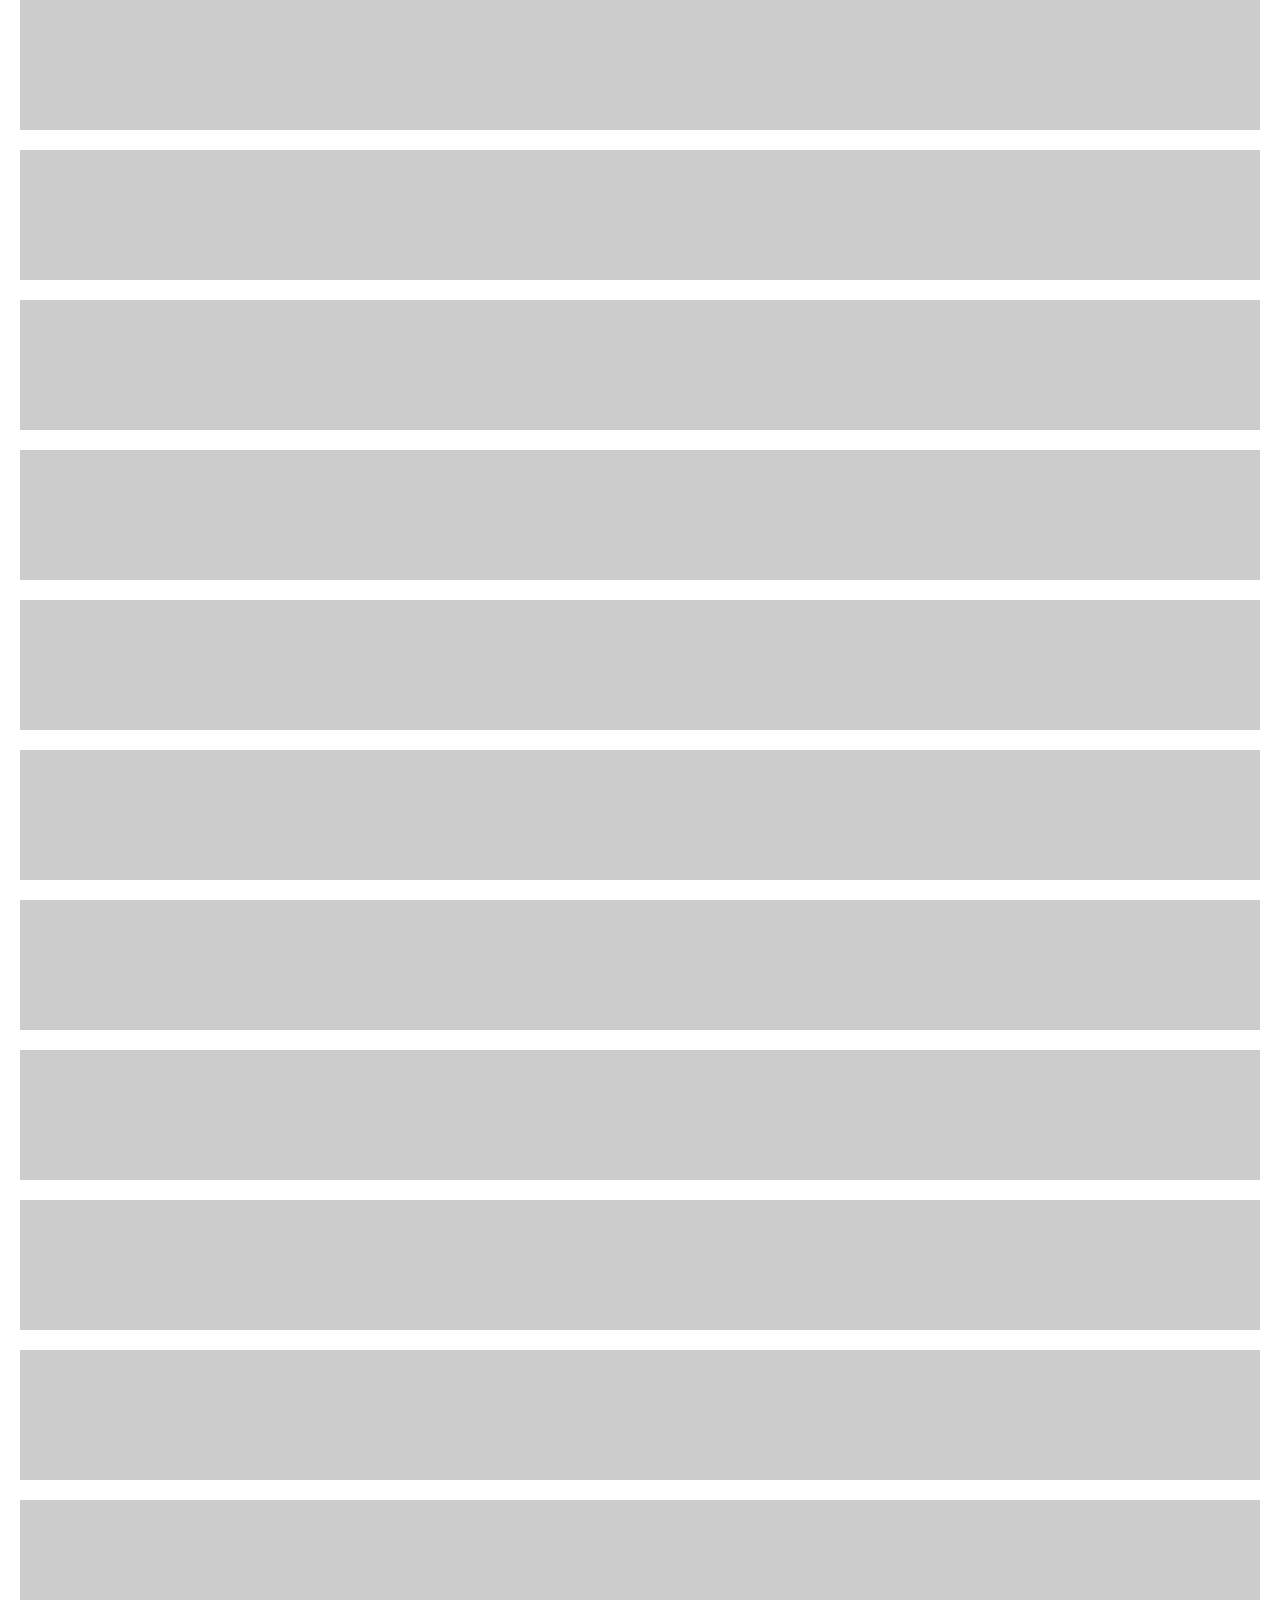
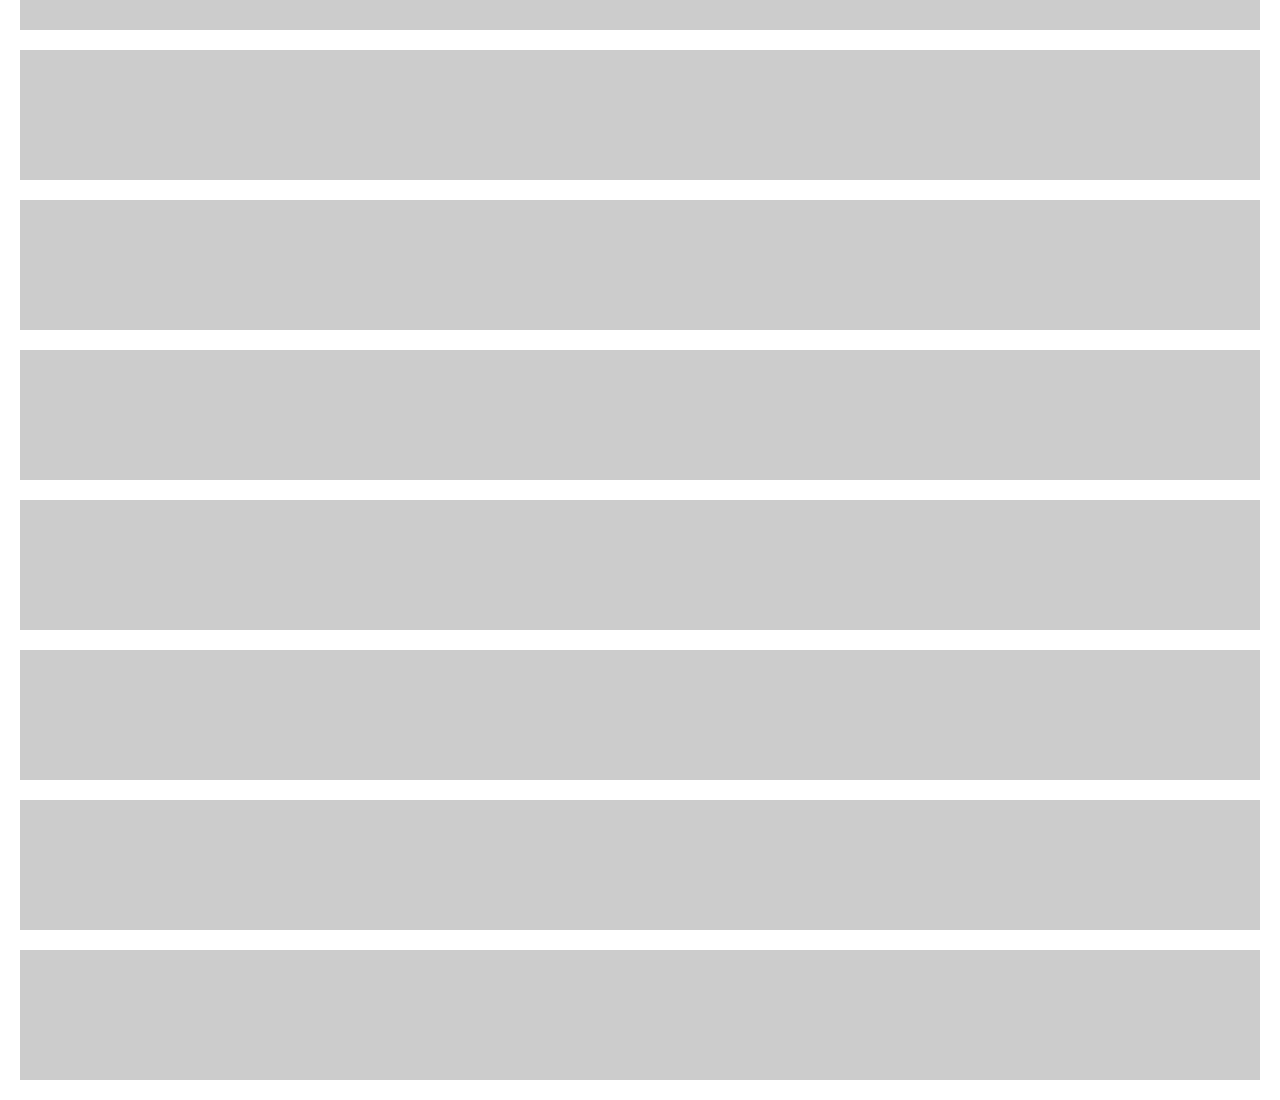
<file: aos-master/test/fixtures/aos-offset.fixture.html>
<!DOCTYPE html>
<html>
  <head>
    <title></title>
    <style type="text/css">
      * {box-sizing: border-box;}
      body {
        margin: 0; padding: 0 20px; text-align: center;
      }
      .aos-item {
        width: 100%; height: 130px; margin: 0 0 20px 0; background: #ccc;
      }
    </style>
  </head>
  <body class="body">
    <div class="aos-item aos-item--1" data-aos-offset="50" data-aos="fade"></div>
    <div class="aos-item aos-item--2" data-aos-offset="50" data-aos="fade-up"></div>
    <div class="aos-item aos-item--3" data-aos-offset="50" data-aos="fade-down"></div>
    <div class="aos-item aos-item--4" data-aos-offset="50" data-aos="fade-left"></div>
    <div class="aos-item aos-item--5" data-aos-offset="50" data-aos="fade-right"></div>
    <div class="aos-item aos-item--6" data-aos-offset="50" data-aos="flip-up"></div>
    <div class="aos-item aos-item--7" data-aos-offset="50" data-aos="flip-down"></div>
    <div class="aos-item aos-item--8" data-aos-offset="50" data-aos="flip-left"></div>
    <div class="aos-item aos-item--9" data-aos-offset="50" data-aos="flip-right"></div>
    <div class="aos-item aos-item--10" data-aos-offset="50" data-aos="zoom-in"></div>
    <div class="aos-item aos-item--11" data-aos-offset="50" data-aos="zoom-in-up"></div>
    <div class="aos-item aos-item--12" data-aos-offset="50" data-aos="zoom-in-down"></div>
    <div class="aos-item aos-item--13" data-aos-offset="50" data-aos="zoom-in-left"></div>
    <div class="aos-item aos-item--14" data-aos-offset="50" data-aos="zoom-in-right"></div>
    <div class="aos-item aos-item--15" data-aos-offset="50" data-aos="slide-up"></div>
    <div class="aos-item aos-item--16" data-aos-offset="50" data-aos="slide-down"></div>
    <div class="aos-item aos-item--17" data-aos-offset="50" data-aos="slide-left"></div>
    <div class="aos-item aos-item--18" data-aos-offset="50" data-aos="slide-right"></div>
  </body>
</html>
</file>
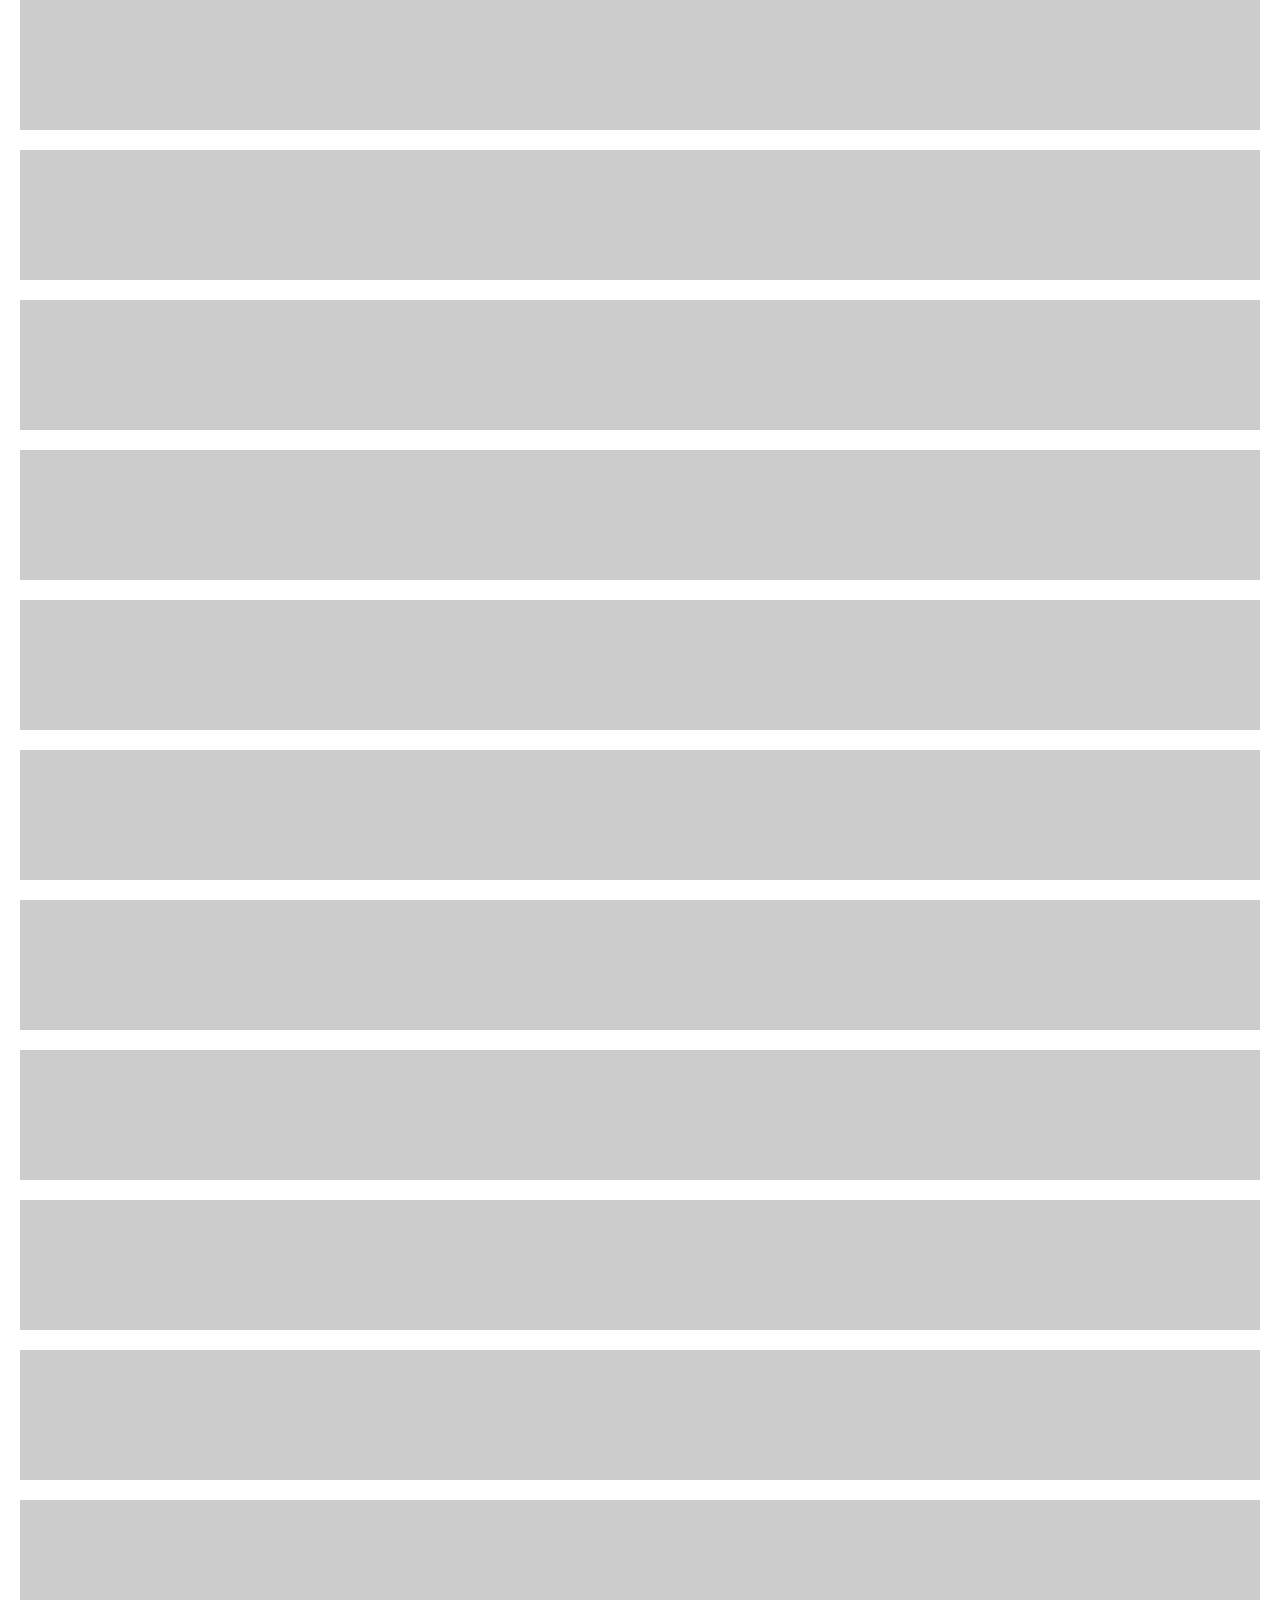
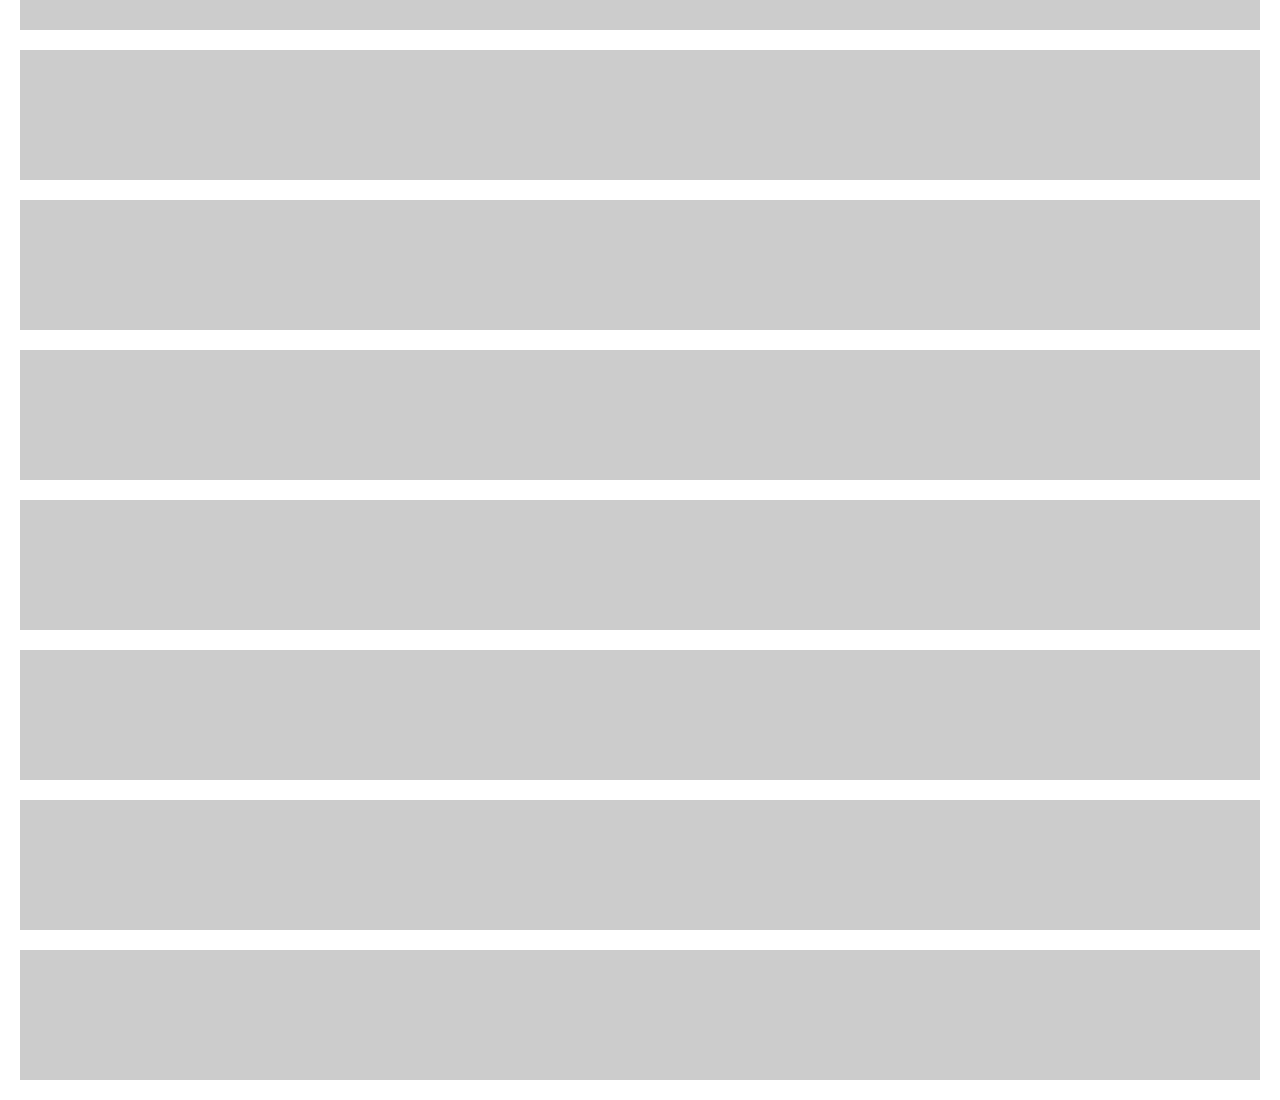
<file: aos-master/test/fixtures/aos.fixture.html>
<!DOCTYPE html>
<html>
  <head>
    <title></title>
    <style type="text/css">
      * {box-sizing: border-box;}
      body {
        margin: 0; padding: 0 20px; text-align: center;
      }
      .aos-item {
        width: 100%; height: 130px; margin: 0 0 20px 0; background: #ccc;
      }
    </style>
  </head>
  <body class="body">
    <div class="aos-item aos-item--1" data-aos="fade"></div>
    <div class="aos-item aos-item--2" data-aos="fade-up"></div>
    <div class="aos-item aos-item--3" data-aos="fade-down"></div>
    <div class="aos-item aos-item--4" data-aos="fade-left"></div>
    <div class="aos-item aos-item--5" data-aos="fade-right"></div>
    <div class="aos-item aos-item--6" data-aos="flip-up"></div>
    <div class="aos-item aos-item--7" data-aos="flip-down"></div>
    <div class="aos-item aos-item--8" data-aos="flip-left"></div>
    <div class="aos-item aos-item--9" data-aos="flip-right"></div>
    <div class="aos-item aos-item--10" data-aos="zoom-in"></div>
    <div class="aos-item aos-item--11" data-aos="zoom-in-up"></div>
    <div class="aos-item aos-item--12" data-aos="zoom-in-down"></div>
    <div class="aos-item aos-item--13" data-aos="zoom-in-left"></div>
    <div class="aos-item aos-item--14" data-aos="zoom-in-right"></div>
    <div class="aos-item aos-item--15" data-aos="slide-up"></div>
    <div class="aos-item aos-item--16" data-aos="slide-down"></div>
    <div class="aos-item aos-item--17" data-aos="slide-left"></div>
    <div class="aos-item aos-item--18" data-aos="slide-right"></div>
  </body>
</html>
</file>
